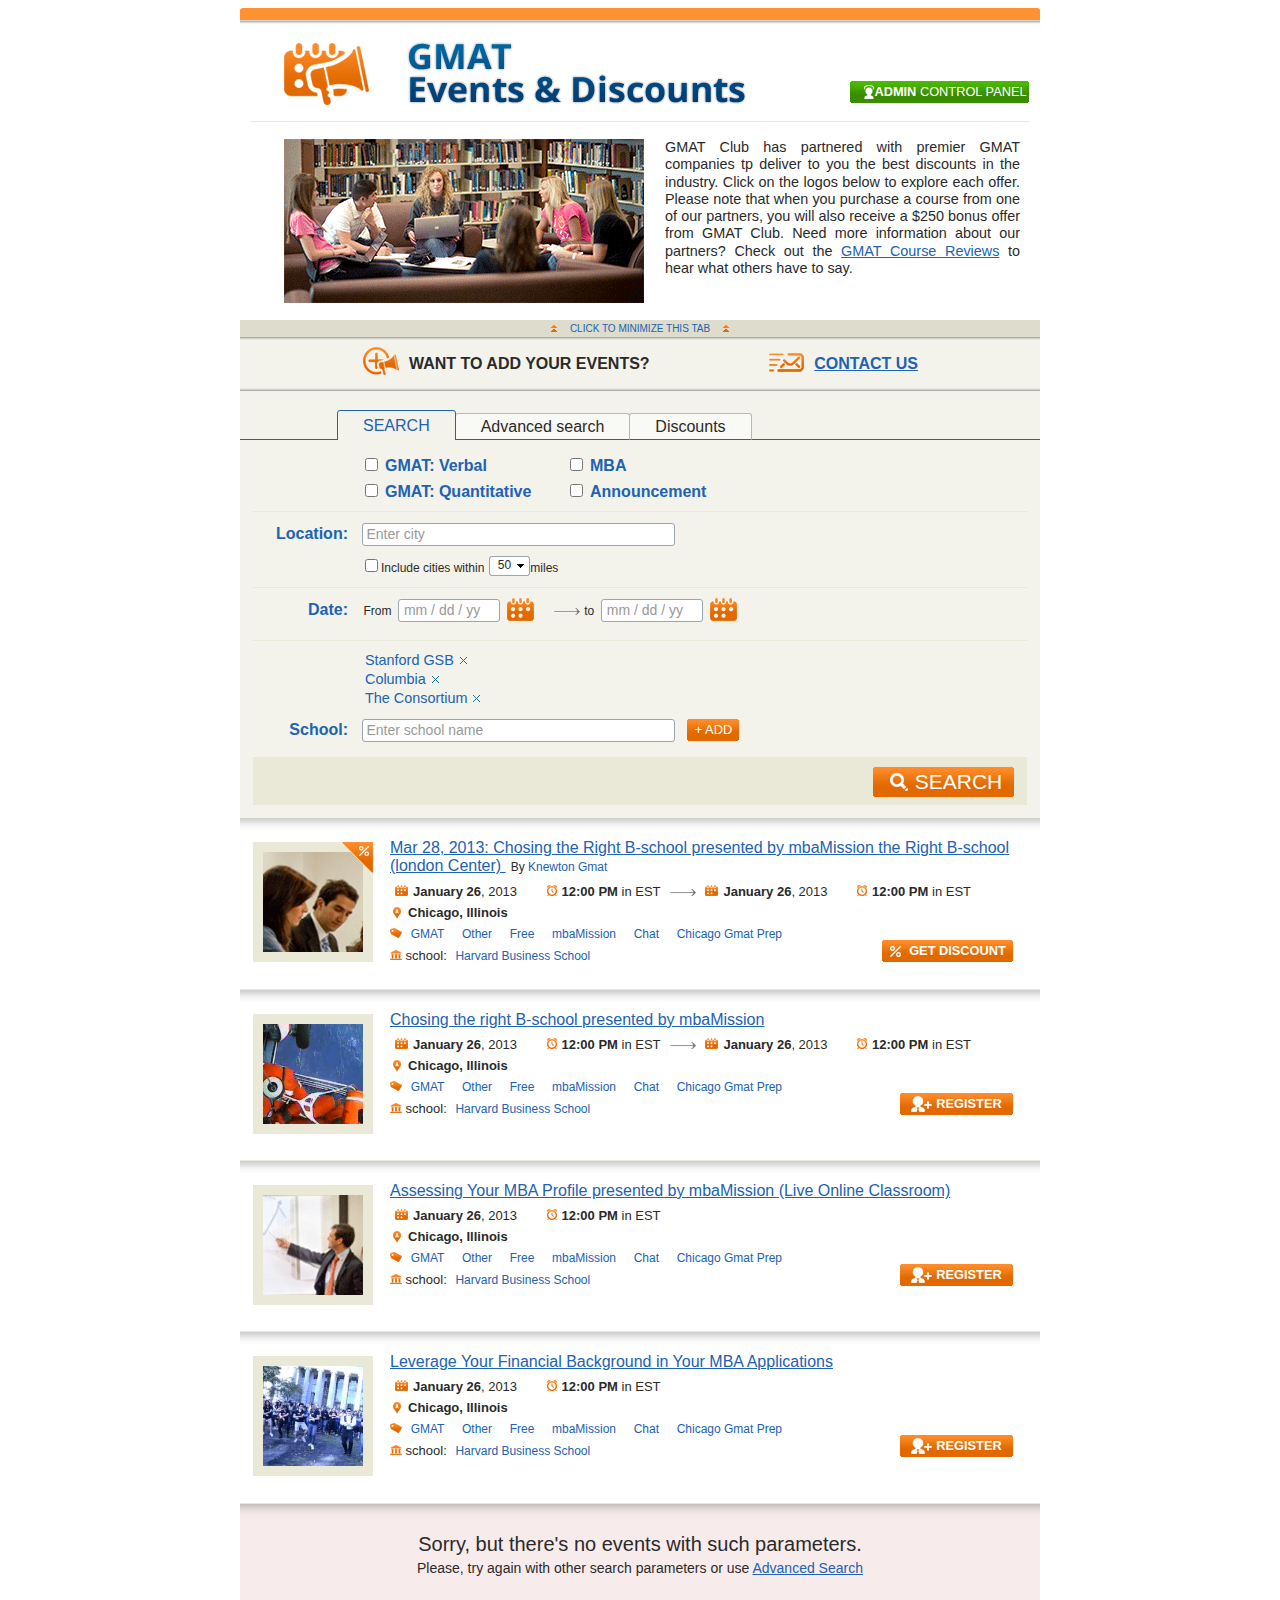
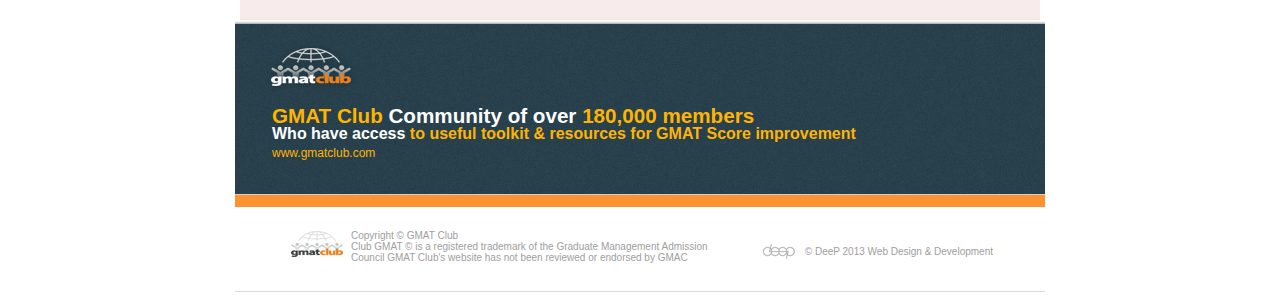
<file: index.html>
<!DOCTYPE html>
<html>
<head>
    <meta charset="utf-8">
    <title>events</title>
    <link rel="stylesheet" type="text/css" href="css/style.css">
    <script type="text/javascript" src="js/jquery-1.9.1.min.js"></script>
    <script type="text/javascript" src="js/tabs.js"></script>
    <script type="text/javascript" src="js/jquery.placeholder.min.js"></script>
    <script type="text/javascript" src="js/custom_form.js"></script>

    <script type='text/javascript'>
        $(function() {
            $("#tabs").organicTabs({ "speed": 200 });
        });

        $(document).ready(function(){
            $('input[placeholder], textarea[placeholder]').placeholder();

            $('.minimizedBar, .minimizeBar').click(function () {
                $('.headContent').slideToggle(400);
                $('.minimizeBar'). toggle();
                $('.minimizedBar').toggle();
                $('#teeth').slideToggle(400);
            });

            $('#select1, #select2, #select3').each(function(){
                customForm.style(this);
            })
        })
    </script>
    <!--[if lte IE 8]>
    <script type="text/javascript" src="js/PIE_IE678.js"></script>
    <script>
        $(document).ready(function(){
            $('input[type=checkbox]').change(function(){
                if(this.checked)
                    $('label[for=' + this.id + ']').addClass('checked');
                else
                    $('label[for=' + this.id + ']').removeClass('checked');
            }).each(function(){
                if(this.checked)
                    $('label[for=' + this.id + ']').addClass('checked');
            })


        })
        function cleanupPIE() {
            try {
                var PIE = window[ 'PIE' ];
                if (PIE) {
                    PIE['detach']( el );
                    PIE = el = 0;
                }
            } catch (e) {}
        }
    </script>
    <![endif]-->
</head>
<body>
<div id="events" class="wrapper">
    <div id="header">
        <div class="headBar"></div>
        <div class="headShadow"></div>
        <div class="headTitle">
            <div class="headIcon"></div>
            <div class="title"></div>
            <a class="adminBtn" href="admin_events.html"><b>admin</b> control panel</a>
        </div>
        <div class="headContent" style="display: block;">
            <img src="img/photo1.png"/>
            <p class="describe">
                GMAT Club has partnered with premier GMAT companies tp deliver to you the best discounts in the
                industry. Click on the logos below to explore each offer. Please note that when you purchase a
                course from one of our partners, you will also receive a $250 bonus offer from GMAT Club. Need more
                information about our partners? Check out the <a href="#">GMAT Course Reviews</a> to hear what
                others have to say.
            </p>
        </div>
        <div id="teeth" class="teeth" style="display: none;"></div>
        <div class="minimizeBar">
            <a href="#">click to minimize this tab</a>
        </div>
        <div class="minimizedBar" style="display: none;">
            <a href="#">click to detail information</a>
        </div>
    </div>
    <div id="section">
        <div class="navBar">
            <div class="upShadow"></div>
            <div class="links">
                <span class="unit1">want to add your events?</span>
                <a class="unit2" href="#">contact us</a>
            </div>
            <div class="downShadow"></div>
        </div>
        <div id="tabs">
            <ul class="nav">
                <li><a href="#search" class="current moveLeft">SEARCH</a></li>
                <li><a href="#advanced-search" class="adxSearch">Advanced search</a></li>
                <li><a href="#discounts" class="moveRight">Discounts</a></li>
            </ul>
            <div class="wrap-list">
                <div id="search">
                    <div class="testType">
                        <div>
                            <p><input type="checkbox" id="check17"><label for="check17">GMAT: Verbal</label></p>
                            <p><input type="checkbox" id="check18"><label for="check18">GMAT: Quantitative</label></p>
                        </div>
                        <div>
                            <p><input type="checkbox" id="check19"><label for="check19">MBA</label></p>
                            <p><input type="checkbox" id="check20"><label for="check20">Announcement</label></p>
                        </div>
                    </div>
                    <div class="locationPlace">
                        <div class="caption">Location:</div>
                        <div class="description">
                            <input class="textInput" placeholder="Enter city" type="text">
                        </div>
                        <div class="description1">
                            <input type="checkbox" id="check21"><label for="check21">Include cities within</label>
                            <select id="select3">
                                <option>10</option>
                                <option>20</option>
                                <option>30</option>
                                <option>40</option>
                                <option selected="selected">50</option>
                            </select>
                            <label for="select3">miles</label>
                        </div>
                    </div>
                    <div class="datePlace">
                        <div class="caption">Date:</div>
                        <div class="description">
                            <label class="dateLabel5" for="dateInput1">From</label>
                            <input id="dateInput5" placeholder="mm / dd / yy" type="text">
                            <span class="calendarIcon"></span>
                            <img src="img/arrow.png" />
                            <label class="dateLabel6" for="dateInput2">to</label>
                            <input id="dateInput6" placeholder="mm / dd / yy" type="text">
                            <span class="calendarIcon"></span>
                        </div>
                    </div>
                    <div class="schoolPlace">
                        <div class="addedSchools">
                            <span>Stanford GSB</span><span class="remove"></span><br/>
                            <span>Columbia</span><span class="remove"></span><br/>
                            <span>The Consortium</span><span class="remove"></span><br/>
                        </div>
                        <div class="caption">School:</div>
                        <div class="description captionForm">
                            <input class="textInput" placeholder="Enter school name" type="text">
                            <a class="addBtn" href="#">+ add</a>
                        </div>
                    </div>
                    <div class="searchBar">
                        <div class="right;">
                            <input type="submit" />
                            <div class="searchBtn">search</div>
                        </div>
                    </div>
                </div>
                <div id="advanced-search" class="hide">
                    <div class="testType">
                        <div>
                            <p><input type="checkbox" id="check1"><label for="check1">GMAT: Verbal</label></p>
                            <p><input type="checkbox" id="check2"><label for="check2">GMAT: Quantitative</label></p>
                        </div>
                        <div>
                            <p><input type="checkbox" id="check3"><label for="check3">MBA</label></p>
                            <p><input type="checkbox" id="check4"><label for="check4">Announcement</label></p>
                        </div>
                    </div>
                    <div class="keywordsPlace">
                        <div class="caption">Keywords:</div>
                        <div class="description">
                            <input class="textInput" type="text">
                            <p class="tip">For example, <span>GMAT Verbal</span> <span>Free Test</span></p>
                        </div>
                    </div>
                    <div class="locationPlace">
                        <div class="caption">Location:</div>
                        <div class="description">
                            <input class="textInput" placeholder="Enter city" type="text">
                        </div>
                        <div class="description1">
                            <input type="checkbox" id="check5"><label for="check5">Include cities within</label>
                            <select id="select1">
                                <option>10</option>
                                <option>20</option>
                                <option>30</option>
                                <option>40</option>
                                <option selected="selected">50</option>
                            </select>
                            <label for="select1">miles</label>
                        </div>
                    </div>
                    <div class="datePlace">
                        <div class="caption">Date:</div>
                        <div class="description">
                            <label class="dateLabel1" for="dateInput1">From</label>
                            <input id="dateInput1" placeholder="mm / dd / yy" type="text">
                            <span class="calendarIcon"></span>
                            <img src="img/arrow.png" />
                            <label class="dateLabel2" for="dateInput2">to</label>
                            <input id="dateInput2" placeholder="mm / dd / yy" type="text">
                            <span class="calendarIcon"></span>
                        </div>
                    </div>
                    <div class="schoolPlace">
                        <div class="addedSchools">
                            <span>Stanford GSB</span><span class="remove"></span><br/>
                            <span>Columbia</span><span class="remove"></span><br/>
                            <span>The Consortium</span><span class="remove"></span><br/>
                        </div>
                        <div class="caption">School:</div>
                        <div class="description captionForm">
                            <input class="textInput" placeholder="Enter school name" type="text">
                            <a class="addBtn" href="#">+ add</a>
                        </div>
                    </div>
                    <div class="typePlace">
                        <div class="caption captionFix">Type:</div>
                        <div class="description">
                            <div class="typeLeftColumn">
                                <p><input type="checkbox" id="check6" onclick=""><label for="check6">School Application Date</label></p>
                                <p><input type="checkbox" id="check7"><label for="check7">School Decision Date</label></p>
                            </div>
                            <div class="typeRightColumn">
                                <p><input type="checkbox" id="check8"><label for="check8">Discounts</label></p>
                                <p><input type="checkbox" id="check9"><label for="check9">Other (e.g. MBA tour or reception)</label></p>
                            </div>
                        </div>
                    </div>
                    <div class="accessPlace">
                        <div class="caption">Access:</div>
                        <div class="description">
                            <p><input type="checkbox" id="check10"><label for="check10">Free</label></p>
                            <p><input type="checkbox" id="check11"><label for="check11">Paid</label></p>
                        </div>
                    </div>
                    <div class="formatPlace">
                        <div class="caption">Format:</div>
                        <div class="description">
                            <p class="largeInput"><input type="checkbox" id="check12"><label for="check12">Meeting (offline)</label></p>
                            <p class="largeInput"><input type="checkbox" id="check13"><label for="check13">Seminar (offline)</label></p>
                            <p class="smallInput"><input type="checkbox" id="check14"><label for="check14">Webinar</label></p>
                            <p class="smallInput"><input type="checkbox" id="check15"><label for="check15">Chat</label></p>
                        </div>
                    </div>
                    <div class="searchBar">
                        <div class="right;">
                            <input type="submit" />
                            <div class="searchBtn">search</div>
                        </div>
                    </div>
                </div>
                <div id="discounts" class="hide">
                    <div class="locationPlace">
                        <div class="caption">Location:</div>
                        <div class="description">
                            <input class="textInput" placeholder="Enter city" type="text">
                        </div>
                        <div class="description1">
                            <input type="checkbox" id="check16"><label for="check16">Include cities within</label>
                            <select id="select2">
                                <option>10</option>
                                <option>20</option>
                                <option>30</option>
                                <option>40</option>
                                <option selected="selected">50</option>
                            </select>
                            <label for="select2">miles</label>
                        </div>
                    </div>
                    <div class="datePlace">
                        <div class="caption">Date:</div>
                        <div class="description">
                            <label class="dateLabel3" for="dateInput1">From</label>
                            <input id="dateInput3" placeholder="mm / dd / yy" type="text">
                            <span class="calendarIcon"></span>
                            <img src="img/arrow.png" />
                            <label class="dateLabel4" for="dateInput2">to</label>
                            <input id="dateInput4" placeholder="mm / dd / yy" type="text">
                            <span class="calendarIcon"></span>
                        </div>
                    </div>
                    <div class="schoolPlace">
                        <div class="addedSchools">
                            <span>Stanford GSB</span><span class="remove"></span><br/>
                            <span>Columbia</span><span class="remove"></span><br/>
                            <span>The Consortium</span><span class="remove"></span><br/>
                        </div>
                        <div class="caption">School:</div>
                        <div class="description captionForm">
                            <input class="textInput" placeholder="Enter school name" type="text">
                            <a class="addBtn" href="#">+ add</a>
                        </div>
                    </div>
                    <div class="searchBar">
                        <div class="right;">
                            <input type="submit" />
                            <div class="searchBtn">search</div>
                        </div>
                    </div>
                </div>
            </div>
        </div>
        <div class="results">
            <div class="unit">
                <div class="aside">
                    <div class="frame">
                        <div class="label"></div>
                        <img src="img/unit_photo1.png" />
                    </div>
                </div>
                <div class="content">
                    <h3><a href="#">Mar 28, 2013: Chosing the Right B-school presented by mbaMission the Right B-school (london Center) </a> <span>By  <a href="#">Knewton Gmat</a></span></h3>
                    <p class="date"><b>January 26</b>, 2013</p>
                    <p class="time"><b>12:00 PM</b> in EST</p>
                    <img src="img/arrow.png" />
                    <p class="date"><b>January 26</b>, 2013</p>
                    <p class="time"><b>12:00 PM</b> in EST</p>
                    <p class="place"><b>Chicago, Illinois</b></p>
                    <p class="tags">
                        <span>GMAT</span>
                        <span>Other</span>
                        <span>Free</span>
                        <span>mbaMission</span>
                        <span>Chat</span>
                        <span>Chicago Gmat Prep</span>
                    </p>
                    <p class="schools">
                        school: <span>Harvard Business School</span>
                    </p>
                    <a class="discountBtn" href="#">get discount</a>
                </div>
            </div>
            <div class="unit">
                <div class="aside">
                    <div class="frame">
                        <img src="img/unit_photo2.png" />
                    </div>
                </div>
                <div class="content">
                    <h3><a href="#">Chosing the right B-school presented by mbaMission</a></h3>
                    <p class="date"><b>January 26</b>, 2013</p>
                    <p class="time"><b>12:00 PM</b> in EST</p>
                    <img src="img/arrow.png" />
                    <p class="date"><b>January 26</b>, 2013</p>
                    <p class="time"><b>12:00 PM</b> in EST</p>
                    <p class="place"><b>Chicago, Illinois</b></p>
                    <p class="tags">
                        <span>GMAT</span>
                        <span>Other</span>
                        <span>Free</span>
                        <span>mbaMission</span>
                        <span>Chat</span>
                        <span>Chicago Gmat Prep</span>
                    </p>
                    <p class="schools">
                        school: <span>Harvard Business School</span>
                    </p>
                    <a class="registerBtn" href="#">register</a>
                </div>
            </div>
            <div class="unit">
                <div class="aside">
                    <div class="frame">
                        <img src="img/unit_photo3.png" />
                    </div>
                </div>
                <div class="content">
                    <h3><a href="#">Assessing Your MBA Profile presented by mbaMission (Live Online Classroom)</a></h3>
                    <p class="date"><b>January 26</b>, 2013</p>
                    <p class="time"><b>12:00 PM</b> in EST</p>
                    <p class="place"><b>Chicago, Illinois</b></p>
                    <p class="tags">
                        <span>GMAT</span>
                        <span>Other</span>
                        <span>Free</span>
                        <span>mbaMission</span>
                        <span>Chat</span>
                        <span>Chicago Gmat Prep</span>
                    </p>
                    <p class="schools">
                        school: <span>Harvard Business School</span>
                    </p>
                    <a class="registerBtn" href="#">register</a>
                </div>
            </div>
            <div class="unit last">
                <div class="aside">
                    <div class="frame">
                        <img src="img/unit_photo4.png" />
                    </div>
                </div>
                <div class="content">
                    <h3><a href="#">Leverage Your Financial Background in Your MBA Applications</a></h3>
                    <p class="date"><b>January 26</b>, 2013</p>
                    <p class="time"><b>12:00 PM</b> in EST</p>
                    <p class="place"><b>Chicago, Illinois</b></p>
                    <p class="tags">
                        <span>GMAT</span>
                        <span>Other</span>
                        <span>Free</span>
                        <span>mbaMission</span>
                        <span>Chat</span>
                        <span>Chicago Gmat Prep</span>
                    </p>
                    <p class="schools">
                        school: <span>Harvard Business School</span>
                    </p>
                    <a class="registerBtn" href="#">register</a>
                </div>
            </div>
            <div class="notFound">
                <h2>Sorry, but there's no events with such parameters.</h2>
                <p>Please, try again with other search parameters or use <a href="#advanced-search">Advanced Search</a></p>
            </div>
        </div>
    </div>
    <div id="footer">
        <div class="footerShadow"></div>
        <div class="statistic">
            <img src="img/gmat_club_logo.png" alt="GMAT Club" />
            <p class="text1">GMAT Club <span>Community of over</span> 180,000 members</p>
            <p class="text2"><span>Who have access</span> to useful toolkit & resources for GMAT Score improvement</p>
            <a href="#">www.gmatclub.com</a>
        </div>
        <div class="lowBar"></div>
        <div class="copyrightInfo">
            <div class="copyright">
                <a href="#"><img class="footerLogo" src="img/gmat_club_logo_small.png" alt="GMAT Club" /></a>
                <div class="leftSide">
                    <a href="#">Copyright &copy; GMAT Club<br />
                                Club GMAT &copy; is a registered trademark of the Graduate Management Admission<br />
                                Council GMAT Club's website has not been reviewed or endorsed by GMAC</a>
                </div>
                <div class="rightSide">
                    <a href="#"><img class="deepLogo" src="img/deep_logo_small.png" alt="Deep" /></a>
                    <a href="#">&copy; DeeP 2013 Web Design & Development</a>
                </div>
            </div>
        </div>
    </div>
    <div class="test"></div>
</div>
</body>
</html>
</file>
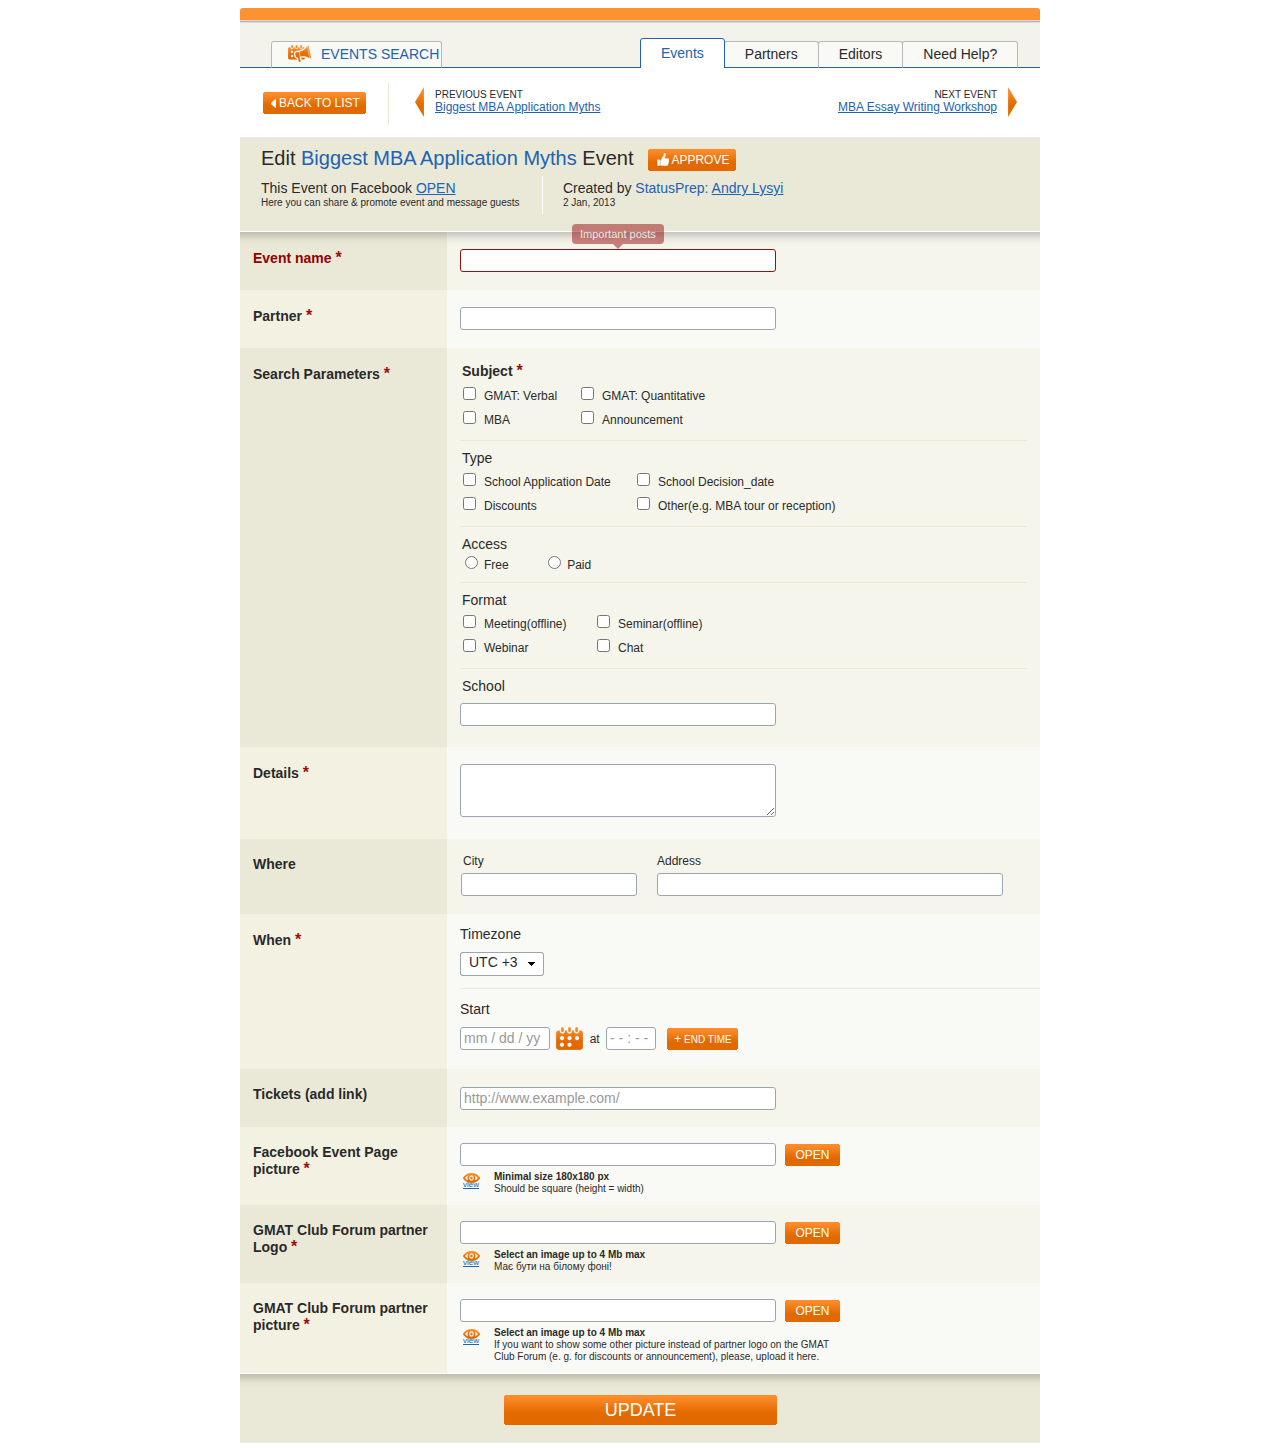
<file: add_edit_events.html>
<!DOCTYPE html>
<html>
<head>
    <meta charset="utf-8">
    <title>Add/Edit Events</title>
    <link rel="stylesheet" type="text/css" href="css/style.css">
    <link rel="stylesheet" type="text/css" href="css/bootstrap.modal.css">
    <link rel="stylesheet" type="text/css" href="css/bootstrap.tooltips.css">
    <script type="text/javascript" src="js/jquery-1.9.1.min.js"></script>
    <script type="text/javascript" src="js/jquery.placeholder.min.js"></script>
    <script type="text/javascript" src="js/custom_form.js"></script>
    <script type="text/javascript" src="js/bootstrap.modal.min.js"></script>
    <script type="text/javascript" src="js/bootstrap.tooltips.min.js"></script>
    <script type='text/javascript'>
        $(document).ready(function(){
            $('#selectTimeZone').each(function(){
                customForm.style(this);
            });

            $('input[placeholder], textarea[placeholder]').placeholder();

            $('.endTimeBtn1, .endTimeBtn2').click(function () {
                $('.hidden').toggle();
                $('.endTimeBtn1').toggle();
                $('.endTimeBtn2').toggle();
            });

            $('#view1, #viewExpanded1, #close1').click(function() {
                $('#view1').toggle();
                $('#viewExpanded1').toggle();
                $("#example1").slideToggle(400);
            });
            $('#view2, #viewExpanded2, #close2').click(function() {
                $('#view2').toggle();
                $('#viewExpanded2').toggle();
                $("#example2").slideToggle(400);
            });
            $('#view3, #viewExpanded3, #close3').click(function() {
                $('#view3').toggle();
                $('#viewExpanded3').toggle();
                $("#example3").slideToggle(400);
            });

            $('#input1').tooltip('toggle')
        })
    </script>
    <script>
        function fileBasename(path, suffix) {
            var b = path.replace(/^.*[\/\\]/g, '');
            if (typeof(suffix) == 'string' && b.substr(b.length - suffix.length) == suffix) {
                b = b.substr(0, b.length - suffix.length);
            }
            return b;
        }
        function setBaseName(element) {
            var file_name = element.value;
            document.getElementById('fileName').value = fileBasename(file_name);
        }
    </script>
    <!--[if lte IE 8]>
    <script type="text/javascript" src="js/PIE_IE678.js"></script>
    <script>
        function cleanupPIE() {
            try {
                var PIE = window[ 'PIE' ];
                if (PIE) {
                    PIE['detach']( el );
                    PIE = el = 0;
                }
            } catch (e) {}
        }
    </script>
    <![endif]-->
</head>
<body>
<div id="events" class="wrapper">
    <div id="header">
        <div class="headBar"></div>
        <div class="adminHeadShadow"></div>
    </div>
    <div id="section">
        <div id="adminMenu">
            <a href="index.html"><span class="icon"></span>Events Search</a>
            <ul class="nav">
                <li><a href="admin_events.html" class="current moveLeft">Events</a></li>
                <li><a href="admin_partners.html" class="">Partners</a></li>
                <li><a href="admin_editors.html" style="right: 1px">Editors</a></li>
                <li><a href="admin_help.html" style="right: 2px" class="moveRight">Need Help?</a></li>
            </ul>
            <div class="wrap-list">
                <div id="eventsEditor">
                    <div class="eventsNav">
                        <div class="leftSide">
                            <a href="admin_events.html" class="backToListBtn"> Back to List </a>
                        </div>
                        <div class="prevEvent">
                            <span></span>
                            <p>previous event</p>
                            <a href="#">Biggest MBA Application Myths</a>
                        </div>
                        <div class="nextEvent">
                            <span></span>
                            <p>next event</p>
                            <a href="#">MBA Essay Writing Workshop</a>
                        </div>
                    </div>
                    <div class="header">
                        <h2>Edit <a class="eventName" href="#">Biggest MBA Application Myths</a> Event</h2>
                        <a href="#" class="approveBtn">Approve</a><br />
                        <div class="leftSide">
                            <h4>This Event on Facebook <a href="#">Open</a></h4>
                            <p>Here you can share & promote event and message guests</p>
                        </div>
                        <div class="rightSide">
                            <h4>Created by <span>StatusPrep:</span> <a href="#">Andry Lysyi</a></h4>
                            <p>2 Jan, 2013</p>
                        </div>
                    </div>
                    <div class="content">
                        <table cellpadding="0" cellspacing="0">
                            <tr>
                                <td class="title head">
                                    <p class="importantText">Event name <span>*</span></p>
                                </td>
                                <td class="description head" height="58">
                                    <input id="input1" data-toggle="tooltip" class="eventNameInput importantInput" placeholder="" type="text" title="Important posts"/>
                                </td>
                            </tr>
                            <tr>
                                <td class="title otherBg1">
                                    <p>Partner <span>*</span></p>
                                </td>
                                <td class="description otherBg2" height="58">
                                    <input class="partnerInput" placeholder="" type="text" />
                                </td>
                            </tr>
                            <tr>
                                <td class="title">
                                    <p>Search Parameters <span>*</span></p>
                                </td>
                                <td class="description">
                                    <div class="subject param">
                                        <p><strong>Subject <span>*</span></strong></p>
                                        <table>
                                            <tr>
                                                <td><input type="checkbox" id="subject1"><label for="subject1">GMAT: Verbal</label></td>
                                                <td><input type="checkbox" id="subject2"><label for="subject2">GMAT: Quantitative</label></td>
                                            </tr>
                                            <tr>
                                                <td><input type="checkbox" id="subject3"><label for="subject3">MBA</label></td>
                                                <td><input type="checkbox" id="subject4"><label for="subject4">Announcement</label></td>
                                            </tr>
                                        </table>
                                    </div>
                                    <div class="type param">
                                        <p>Type</p>
                                        <table>
                                            <tr>
                                                <td><input type="checkbox" id="type1"><label for="type1">School Application Date</label></td>
                                                <td><input type="checkbox" id="type2"><label for="type2">School Decision_date</label></td>
                                            </tr>
                                            <tr>
                                                <td><input type="checkbox" id="type3"><label for="type3">Discounts</label></td>
                                                <td><input type="checkbox" id="type4"><label for="type4">Other(e.g. MBA tour or reception)</label></td>
                                            </tr>
                                        </table>
                                    </div>
                                    <div class="access param">
                                        <p>Access</p>
                                        <input type="radio" id="access1" name="access"><label for="access1">Free</label>
                                        <input type="radio" id="access2" name="access"><label for="access2">Paid</label>
                                    </div>
                                    <div class="format param">
                                        <p>Format</p>
                                        <table>
                                            <tr>
                                                <td><input type="checkbox" id="format1"><label for="format1">Meeting(offline)</label></td>
                                                <td><input type="checkbox" id="format2"><label for="format2">Seminar(offline)</label></td>
                                            </tr>
                                            <tr>
                                                <td><input type="checkbox" id="format3"><label for="format3">Webinar</label></td>
                                                <td><input type="checkbox" id="format4"><label for="format4">Chat</label></td>
                                            </tr>
                                        </table>
                                    </div>
                                    <div class="school param">
                                        <p>School</p>
                                        <input type="text" class="schoolInput" />
                                    </div>
                                </td>
                            </tr>
                            <tr>
                                <td class="title otherBg1">
                                    <p>Details <span>*</span></p>
                                </td>
                                <td class="description otherBg2">
                                    <textarea class="detailsInput"></textarea>
                                </td>
                            </tr>
                            <tr>
                                <td class="title">
                                    <p>Where</p>
                                </td>
                                <td class="description">
                                    <table>
                                        <tr class="address">
                                            <td><p>City</p></td>
                                            <td><p>Address</p></td>
                                        </tr>
                                        <tr>
                                            <td><input type="text" class="whereInput1"/></td>
                                            <td><input type="text" class="whereInput2"/></td>
                                        </tr>
                                    </table>
                                </td>
                            </tr>
                            <tr>
                                <td class="title otherBg1">
                                    <p>When <span>*</span></p>
                                </td>
                                <td class="description otherBg2">
                                    <div class="timeZone">
                                        <p>Timezone</p>
                                        <select id="selectTimeZone">
                                            <option selected="selected">UTC +3</option>
                                            <option>UTC +3</option>
                                            <option>UTC +3</option>
                                            <option>UTC +3</option>
                                            <option>UTC +3</option>
                                            <option>UTC +3</option>
                                        </select>
                                    </div>
                                    <div class="start">
                                        <p>Start</p>
                                        <div>
                                            <div class="visible">
                                                <input type="text" placeholder="mm / dd / yy" class="dateInput" />
                                                <span class="calendarIcon"></span> at
                                                <input type="text" placeholder="- - : - -" class="timeInput" />
                                            </div>
                                            <div class="hidden" style="display: none">
                                                <img src="img/arrow.png" />
                                                <input type="text" placeholder="mm / dd / yy" class="dateInput" />
                                                <span class="calendarIcon"></span>
                                                <input type="text" placeholder="- - : - -" class="timeInput" />
                                            </div>
                                            <span class="endTimeBtn1"><span>+</span> End Time</span>
                                            <span class="endTimeBtn2" style="display: none"><span>-</span> End Time</span>
                                        </div>
                                    </div>
                                </td>
                            </tr>
                            <tr>
                                <td class="title">
                                    <p>Tickets (add link)</p>
                                </td>
                                <td class="description">
                                    <input class="ticketsInput" placeholder="http://www.example.com/" type="text" />
                                </td>
                            </tr>
                            <tr>
                                <td class="title otherBg1">
                                    <p>Facebook Event Page picture <span>*</span></p>
                                </td>
                                <td class="description otherBg2 paddingTop">
                                    <input type="text" onFocus="onFocusView(this)" onBlur="onBlurView(this)" id="fileName1" class="fileInputTextbox" readonly="readonly">
                                    <div class="fileInputDiv">
                                        <input type="button" value="Open" class="fileInputButton" />
                                        <input type="file" name="fileupload" size="40" maxlength="{FILESIZE}" value="" class="fileInputHidden" onchange="setBaseName(this);" />
                                    </div>
                                    <div id="view1" class="view">
                                        <span>view</span>
                                    </div>
                                    <div id="viewExpanded1" class="viewExpanded" style="display: none;">
                                        <span></span>
                                    </div>
                                    <p class="explanation"><strong>Minimal size 180x180 px</strong><br />Should be square (height = width)</p>
                                    <div id="example1" class="example" style="display: none">
                                        <div id="close1" class="close"></div>
                                        <img src="img/how-to1.png">
                                    </div>
                                </td>
                            </tr>
                            <tr>
                                <td class="title">
                                    <p>GMAT Club Forum partner Logo <span>*</span></p>
                                </td>
                                <td class="description paddingTop">
                                    <input type="text" onFocus="onFocusView(this)" onBlur="onBlurView(this)" id="fileName2" class="fileInputTextbox" readonly="readonly">
                                    <div class="fileInputDiv">
                                        <input type="button" value="Open" class="fileInputButton" />
                                        <input type="file" name="fileupload" size="40" maxlength="{FILESIZE}" value="" class="fileInputHidden" onchange="setBaseName(this);" />
                                    </div>
                                    <div id="view2" class="view">
                                        <span>view</span>
                                    </div>
                                    <div id="viewExpanded2" class="viewExpanded" style="display: none;">
                                        <span></span>
                                    </div>
                                    <p class="explanation"><strong>Select an image up to 4 Mb max</strong><br />Має бути на білому фоні!</p>
                                    <div id="example2" class="example" style="display: none">
                                        <div id="close2" class="close"></div>
                                        <img src="img/how-to1.png">
                                    </div>
                                </td>
                            </tr>
                            <tr>
                                <td class="title otherBg1">
                                    <p>GMAT Club Forum partner picture <span>*</span></p>
                                </td>
                                <td class="description otherBg2 paddingTop">
                                    <input type="text" onFocus="onFocusView(this)" onBlur="onBlurView(this)" id="fileName3" class="fileInputTextbox" readonly="readonly">
                                    <div class="fileInputDiv">
                                        <input type="button" value="Open" class="fileInputButton" />
                                        <input type="file" name="fileupload" size="40" maxlength="{FILESIZE}" value="" class="fileInputHidden" onchange="setBaseName(this);" />
                                    </div>
                                    <div id="view3" class="view">
                                        <span>view</span>
                                    </div>
                                    <div id="viewExpanded3" class="viewExpanded" style="display: none;">
                                        <span></span>
                                    </div>
                                    <p class="explanation"><strong>Select an image up to 4 Mb max</strong><br />If you want to show some other picture instead of partner logo on the GMAT <br /> Club Forum (e. g. for discounts or announcement), please, upload it here.</p>
                                    <div id="example3" class="example" style="display: none">
                                        <div id="close3" class="close"></div>
                                        <img src="img/how-to1.png">
                                    </div>
                                </td>
                            </tr>
                        </table>
                    </div>
                    <div class="footer">
                        <!--<div class="updateBtn">
                            Update
                            <input type="submit" />
                        </div> -->
                        <a href="#myModal" role="button" class="updateBtn" data-toggle="modal">Update</a>
                    </div>
                    <!-- Modal -->
                    <div id="myModal" class="modal hide fade" tabindex="-1" role="dialog" aria-labelledby="myModalLabel" aria-hidden="true">
                        <div class="modal-header">
                            <div class="closeBtn">
                                <button type="button" class="close" data-dismiss="modal" aria-hidden="true"></button>
                            </div>
                            <h3 id="myModalLabel">This event was successfully created on Facebook.</h3>
                        </div>
                        <div class="modal-body">
                            <p>
                                Now Event Page is opened in the next browser tab.
                                Please, go there and add hosts to the Event Page. When you finish adding hosts, turn
                                back here and click button below “Hosts added. Show next Event”.
                            </p>
                            <p>
                                Note:<br/>
                                1) If you do not add hosts, only GMAT Club administrators will be able to edit this
                                event on the Facebook Event Page – BUT NOT Partners (who would like to make event
                                promotion and won’t do this not being an event host).<br/>
                                2) Partners will become Event hosts after they join the Event Page on Facebook.
                            </p>
                        </div>
                        <div class="modal-body">
                            <p class="createdBy">Event was created by <a href="#">User FB Name 3.</a></p>
                            <p class="otherEdit">Other Partner Name A Editors:</p>
                            <ul>
                                <li><a href="#">User FB Name 9</a></li>
                                <li><a href="#">User FB Name 14</a></li>
                                <li><a href="#">User FB Name 19</a></li>
                                <li><a href="#">User FB Name 27</a></li>
                            </ul>
                        </div>
                        <div class="modal-footer">
                            <div class="submitBtn">
                                hosts added. show next event
                                <button class="btn btn-primary">Save changes</button>
                            </div>
                        </div>
                    </div>
                </div>
            </div>
        </div>
    </div>
</div>
</body>
</html>
</file>
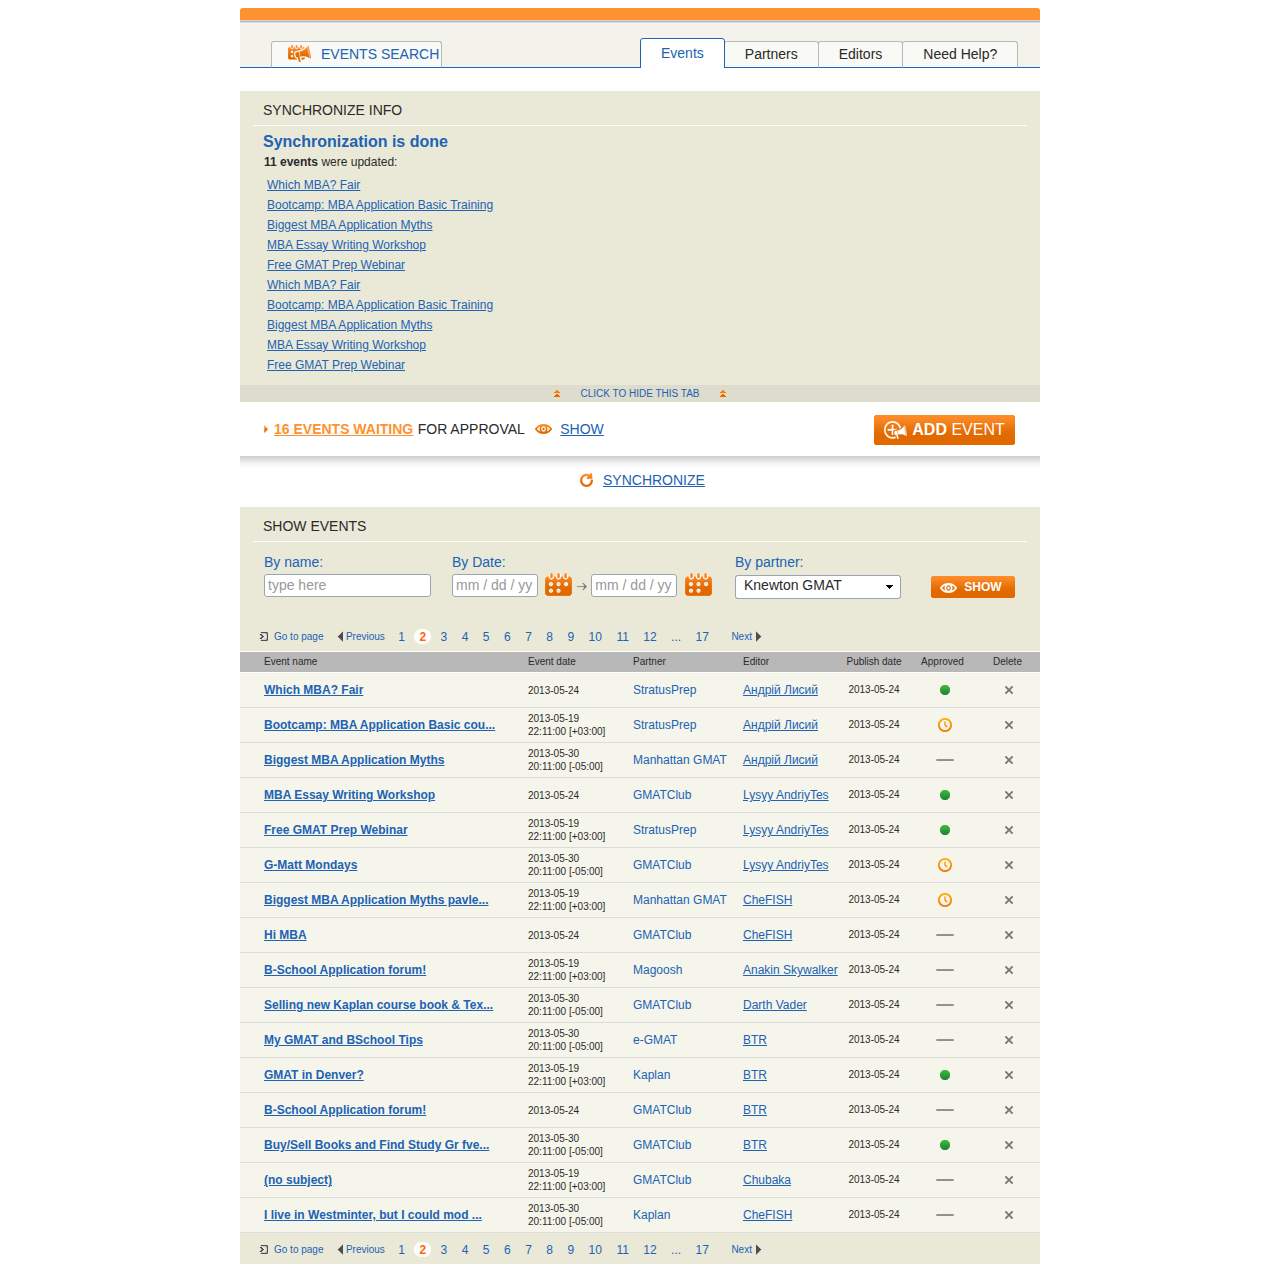
<file: admin_events.html>
<!DOCTYPE html>
<html>
<head>
    <meta charset="utf-8">
    <title>Admin control panel</title>
    <link rel="stylesheet" type="text/css" href="css/style.css">
    <script type="text/javascript" src="js/jquery-1.9.1.min.js"></script>
    <script type="text/javascript" src="js/jquery.placeholder.min.js"></script>
    <script type="text/javascript" src="js/custom_form.js"></script>
    <script type='text/javascript'>
        $(document).ready(function(){
            $('.hideAction, .showAction').click(function () {
                $('.eventsList').slideToggle(400);
                $('.hideAction'). toggle();
                $('.showAction').toggle();
                $('#teeth').slideToggle(400);
            });

            $('#selectPartner').each(function(){
                customForm.style(this);
            });

            $('input[placeholder], textarea[placeholder]').placeholder();

            $('.bodyRow').hover(function(){
                $(this).addClass('hover');
                $(this).prev('.bodyRow').addClass('hoverPrev');
                $(this).next('.bodyRow').addClass('hoverNext');
                if($(this).index() == 1)
                    $(this).children('td').css('border-top', 'none');
            }, function(){
                $(this).removeClass('hover');
                $(this).prev('.bodyRow').removeClass('hoverPrev');
                $(this).next('.bodyRow').removeClass('hoverNext');
            });
        })
    </script>
    <!--[if lte IE 8]>
    <script type="text/javascript" src="js/PIE_IE678.js"></script>
    <script>
        function cleanupPIE() {
            try {
                var PIE = window[ 'PIE' ];
                if (PIE) {
                    PIE['detach']( el );
                    PIE = el = 0;
                }
            } catch (e) {}
        }
    </script>
    <![endif]-->
</head>
<body>
<div id="events" class="wrapper">
    <div id="header">
        <div class="headBar"></div>
        <div class="adminHeadShadow"></div>
    </div>
    <div id="section">
        <div id="adminMenu">
            <a href="index.html"><span class="icon"></span>Events Search</a>
            <ul class="nav">
                <li><a href="admin_events.html" class="current moveLeft">Events</a></li>
                <li><a href="admin_partners.html" class="">Partners</a></li>
                <li><a href="admin_editors.html" style="right: 1px">Editors</a></li>
                <li><a href="admin_help.html" style="right: 2px" class="moveRight">Need Help?</a></li>
            </ul>
            <div class="wrap-list">
                <div id="events-admin">
                    <div class="synchronizeInfo">
                        <h4>Synchronize info</h4>
                        <div class="content">
                            <h4>Synchronization is done</h4>
                            <p><strong>11 events</strong> were updated:</p>
                            <ul class="eventsList" style="display: block">
                                <li><a href="#">Which MBA? Fair</a></li>
                                <li><a href="#">Bootcamp: MBA Application Basic Training</a></li>
                                <li><a href="#">Biggest MBA Application Myths</a></li>
                                <li><a href="#">MBA Essay Writing Workshop</a></li>
                                <li><a href="#">Free GMAT Prep Webinar</a></li>
                                <li><a href="#">Which MBA? Fair</a></li>
                                <li><a href="#">Bootcamp: MBA Application Basic Training</a></li>
                                <li><a href="#">Biggest MBA Application Myths</a></li>
                                <li><a href="#">MBA Essay Writing Workshop</a></li>
                                <li><a href="#">Free GMAT Prep Webinar</a></li>
                            </ul>
                            <div id="teeth" class="teeth" style="display: none;"></div>
                            <div class="hideAction">
                                <a href="#">Click to hide this tab</a>
                            </div>
                            <div class="showAction" style="display: none">
                                <a href="#">Click to details</a>
                            </div>
                        </div>
                    </div>
                    <div class="addEvent">
                        <a class="eventsWaiting" href="#">16 Events waiting</a>
                        <span> for approval</span>
                        <a class="showEventsLink" href="#">show</a>
                        <a class="addEventBtn" href="add_edit_events.html"><b>Add</b> event</a>
                    </div>
                    <div class="synchronizeAction">
                        <a href="#">synchronize</a>
                    </div>
                    <div class="showEvents">
                        <h4>Show events</h4>
                        <form>
                            <table cellpadding="0" cellspacing="0">
                                <tr class="header">
                                    <td class="column1">By name:</td>
                                    <td class="column2">By Date:</td>
                                    <td class="column3">By partner:</td>
                                </tr>
                                <tr class="forms">
                                    <td>
                                        <input class="nameInput" placeholder="type here" type="text">
                                    </td>
                                    <td>
                                        <input id="someID" class="dateInput" placeholder="mm / dd / yy" type="text">
                                        <span class="calendarIcon noMargin"></span>
                                        <span class="arrowRight"></span>
                                        <input id="someID1" class="dateInput" placeholder="mm / dd / yy" type="text">
                                        <span class="calendarIcon noMargin"></span>
                                    </td>
                                    <td>
                                        <select id="selectPartner">
                                            <option selected="selected">Knewton GMAT</option>
                                            <option>partner1</option>
                                            <option>partner2</option>
                                            <option>partner3</option>
                                            <option>partner4</option>
                                            <option>partner5</option>
                                        </select>
                                        <a class="showBtn" href="#">show</a>
                                    </td>
                                </tr>
                            </table>
                        </form>
                    </div>
                    <div class="pagination">
                        <ul>
                            <li><a class="small goTo" href="#">Go to page</a></li>
                            <li><a class="small prev" href="#">Previous</a></li>
                            <li><a href="#">1</a></li>
                            <li class="selected"><a href="#">2</a></li>
                            <li><a href="#">3</a></li>
                            <li><a href="#">4</a></li>
                            <li><a href="#">5</a></li>
                            <li><a href="#">6</a></li>
                            <li><a href="#">7</a></li>
                            <li><a href="#">8</a></li>
                            <li><a href="#">9</a></li>
                            <li><a href="#">10</a></li>
                            <li><a href="#">11</a></li>
                            <li><a href="#">12</a></li>
                            <li><a href="#">...</a></li>
                            <li><a href="#">17</a></li>
                            <li><a class="small next" href="#">Next</a></li>
                        </ul>
                    </div>
                    <div class="eventsTable">
                        <table cellpadding="0" cellspacing="0">
                            <tr class="header">
                                <td class="column1">Event name</td>
                                <td class="column2">Event date</td>
                                <td class="column3">Partner</td>
                                <td class="column4">Editor</td>
                                <td class="column5">Publish date</td>
                                <td class="column6">Approved</td>
                                <td class="column7">Delete</td>
                            </tr>
                            <tr class="bodyRow">
                                <td class="column1"><a href="#">Which MBA? Fair</a></td>
                                <td class="column2">
                                    <p class="dateFormat">2013-05-24</p>
                                    <p class="timeFormat"></p>
                                </td>
                                <td class="column3"><a href="#">StratusPrep</a></td>
                                <td class="column4"><a href="#">Андрій Лисий</a></td>
                                <td class="column5"><p class="dateFormat">2013-05-24</p></td>
                                <td class="column6">
                                    <div class="approved"></div>
                                </td>
                                <td class="column7">
                                    <div class="deleteBtn">
                                        <form><input type="submit" title="Click to delete" /></form>
                                    </div>
                                </td>
                            </tr>
                            <tr class="bodyRow">
                                <td class="column1"><a href="#">Bootcamp: MBA Application Basic cou...</a></td>
                                <td class="column2">
                                    <p class="dateFormat">2013-05-19</p>
                                    <p class="timeFormat">22:11:00 [+03:00]</p>
                                </td>
                                <td class="column3"><a href="#">StratusPrep</a></td>
                                <td class="column4"><a href="#">Андрій Лисий</a></td>
                                <td class="column5"><p class="dateFormat">2013-05-24</p></td>
                                <td class="column6">
                                    <div class="expected"></div>
                                </td>
                                <td class="column7">
                                    <div class="deleteBtn">
                                        <form><input type="submit" title="Click to delete" /></form>
                                    </div>
                                </td>
                            </tr>
                            <tr class="bodyRow">
                                <td class="column1"><a href="#">Biggest MBA Application Myths</a></td>
                                <td class="column2">
                                    <p class="dateFormat">2013-05-30</p>
                                    <p class="timeFormat">20:11:00 [-05:00]</p>
                                </td>
                                <td class="column3"><a href="#">Manhattan GMAT</a></td>
                                <td class="column4"><a href="#">Андрій Лисий</a></td>
                                <td class="column5"><p class="dateFormat">2013-05-24</p></td>
                                <td class="column6">
                                    <div class="notApproved"></div>
                                </td>
                                <td class="column7">
                                    <div class="deleteBtn">
                                        <form><input type="submit" title="Click to delete" /></form>
                                    </div>
                                </td>
                            </tr>
                            <tr class="bodyRow">
                                <td class="column1"><a href="#">MBA Essay Writing Workshop</a></td>
                                <td class="column2">
                                    <p class="dateFormat">2013-05-24</p>
                                    <p class="timeFormat"></p>
                                </td>
                                <td class="column3"><a href="#">GMATClub</a></td>
                                <td class="column4"><a href="#">Lysyy AndriyTes</a></td>
                                <td class="column5"><p class="dateFormat">2013-05-24</p></td>
                                <td class="column6">
                                    <div class="approved"></div>
                                </td>
                                <td class="column7">
                                    <div class="deleteBtn">
                                        <form><input type="submit" title="Click to delete" /></form>
                                    </div>
                                </td>
                            </tr>
                            <tr class="bodyRow">
                                <td class="column1"><a href="#">Free GMAT Prep Webinar</a></td>
                                <td class="column2">
                                    <p class="dateFormat">2013-05-19</p>
                                    <p class="timeFormat">22:11:00 [+03:00]</p>
                                </td>
                                <td class="column3"><a href="#">StratusPrep</a></td>
                                <td class="column4"><a href="#">Lysyy AndriyTes</a></td>
                                <td class="column5"><p class="dateFormat">2013-05-24</p></td>
                                <td class="column6">
                                    <div class="approved"></div>
                                </td>
                                <td class="column7">
                                    <div class="deleteBtn">
                                        <form><input type="submit" title="Click to delete" /></form>
                                    </div>
                                </td>
                            </tr>
                            <tr class="bodyRow">
                                <td class="column1"><a href="#">G-Matt Mondays</a></td>
                                <td class="column2">
                                    <p class="dateFormat">2013-05-30</p>
                                    <p class="timeFormat">20:11:00 [-05:00]</p>
                                </td>
                                <td class="column3"><a href="#">GMATClub</a></td>
                                <td class="column4"><a href="#">Lysyy AndriyTes</a></td>
                                <td class="column5"><p class="dateFormat">2013-05-24</p></td>
                                <td class="column6">
                                    <div class="expected"></div>
                                </td>
                                <td class="column7">
                                    <div class="deleteBtn">
                                        <form><input type="submit" title="Click to delete" /></form>
                                    </div>
                                </td>
                            </tr>
                            <tr class="bodyRow">
                                <td class="column1"><a href="#">Biggest MBA Application Myths pavle...</a></td>
                                <td class="column2">
                                    <p class="dateFormat">2013-05-19</p>
                                    <p class="timeFormat">22:11:00 [+03:00]</p>
                                </td>
                                <td class="column3"><a href="#">Manhattan GMAT</a></td>
                                <td class="column4"><a href="#">CheFISH</a></td>
                                <td class="column5"><p class="dateFormat">2013-05-24</p></td>
                                <td class="column6">
                                    <div class="expected"></div>
                                </td>
                                <td class="column7">
                                    <div class="deleteBtn">
                                        <form><input type="submit" title="Click to delete" /></form>
                                    </div>
                                </td>
                            </tr>
                            <tr class="bodyRow">
                                <td class="column1"><a href="#">Hi MBA</a></td>
                                <td class="column2">
                                    <p class="dateFormat">2013-05-24</p>
                                    <p class="timeFormat"></p>
                                </td>
                                <td class="column3"><a href="#">GMATClub</a></td>
                                <td class="column4"><a href="#">CheFISH</a></td>
                                <td class="column5"><p class="dateFormat">2013-05-24</p></td>
                                <td class="column6">
                                    <div class="notApproved"></div>
                                </td>
                                <td class="column7">
                                    <div class="deleteBtn">
                                        <form><input type="submit" title="Click to delete" /></form>
                                    </div>
                                </td>
                            </tr>
                            <tr class="bodyRow">
                                <td class="column1"><a href="#">B-School Application forum!</a></td>
                                <td class="column2">
                                    <p class="dateFormat">2013-05-19</p>
                                    <p class="timeFormat">22:11:00 [+03:00]</p>
                                </td>
                                <td class="column3"><a href="#">Magoosh</a></td>
                                <td class="column4"><a href="#">Anakin Skywalker</a></td>
                                <td class="column5"><p class="dateFormat">2013-05-24</p></td>
                                <td class="column6">
                                    <div class="notApproved"></div>
                                </td>
                                <td class="column7">
                                    <div class="deleteBtn">
                                        <form><input type="submit" title="Click to delete" /></form>
                                    </div>
                                </td>
                            </tr>
                            <tr class="bodyRow">
                                <td class="column1"><a href="#">Selling new Kaplan course book & Tex...</a></td>
                                <td class="column2">
                                    <p class="dateFormat">2013-05-30</p>
                                    <p class="timeFormat">20:11:00 [-05:00]</p>
                                </td>
                                <td class="column3"><a href="#">GMATClub</a></td>
                                <td class="column4"><a href="#">Darth Vader</a></td>
                                <td class="column5"><p class="dateFormat">2013-05-24</p></td>
                                <td class="column6">
                                    <div class="notApproved"></div>
                                </td>
                                <td class="column7">
                                    <div class="deleteBtn">
                                        <form><input type="submit" title="Click to delete" /></form>
                                    </div>
                                </td>
                            </tr>
                            <tr class="bodyRow">
                                <td class="column1"><a href="#">My GMAT and BSchool Tips</a></td>
                                <td class="column2">
                                    <p class="dateFormat">2013-05-30</p>
                                    <p class="timeFormat">20:11:00 [-05:00]</p>
                                </td>
                                <td class="column3"><a href="#">e-GMAT</a></td>
                                <td class="column4"><a href="#">BTR</a></td>
                                <td class="column5"><p class="dateFormat">2013-05-24</p></td>
                                <td class="column6">
                                    <div class="notApproved"></div>
                                </td>
                                <td class="column7">
                                    <div class="deleteBtn">
                                        <form><input type="submit" title="Click to delete" /></form>
                                    </div>
                                </td>
                            </tr>
                            <tr class="bodyRow">
                                <td class="column1"><a href="#">GMAT in Denver?</a></td>
                                <td class="column2">
                                    <p class="dateFormat">2013-05-19</p>
                                    <p class="timeFormat">22:11:00 [+03:00]</p>
                                </td>
                                <td class="column3"><a href="#">Kaplan</a></td>
                                <td class="column4"><a href="#">BTR</a></td>
                                <td class="column5"><p class="dateFormat">2013-05-24</p></td>
                                <td class="column6">
                                    <div class="approved"></div>
                                </td>
                                <td class="column7">
                                    <div class="deleteBtn">
                                        <form><input type="submit" title="Click to delete" /></form>
                                    </div>
                                </td>
                            </tr>
                            <tr class="bodyRow">
                                <td class="column1"><a href="#">B-School Application forum!</a></td>
                                <td class="column2">
                                    <p class="dateFormat">2013-05-24</p>
                                    <p class="timeFormat"></p>
                                </td>
                                <td class="column3"><a href="#">GMATClub</a></td>
                                <td class="column4"><a href="#">BTR</a></td>
                                <td class="column5"><p class="dateFormat">2013-05-24</p></td>
                                <td class="column6">
                                    <div class="notApproved"></div>
                                </td>
                                <td class="column7">
                                    <div class="deleteBtn">
                                        <form><input type="submit" title="Click to delete" /></form>
                                    </div>
                                </td>
                            </tr>
                            <tr class="bodyRow">
                                <td class="column1"><a href="#">Buy/Sell Books and Find Study Gr fve...</a></td>
                                <td class="column2">
                                    <p class="dateFormat">2013-05-30</p>
                                    <p class="timeFormat">20:11:00 [-05:00]</p>
                                </td>
                                <td class="column3"><a href="#">GMATClub</a></td>
                                <td class="column4"><a href="#">BTR</a></td>
                                <td class="column5"><p class="dateFormat">2013-05-24</p></td>
                                <td class="column6">
                                    <div class="approved"></div>
                                </td>
                                <td class="column7">
                                    <div class="deleteBtn">
                                        <form><input type="submit" title="Click to delete" /></form>
                                    </div>
                                </td>
                            </tr>
                            <tr class="bodyRow">
                                <td class="column1"><a href="#">(no subject)</a></td>
                                <td class="column2">
                                    <p class="dateFormat">2013-05-19</p>
                                    <p class="timeFormat">22:11:00 [+03:00]</p>
                                </td>
                                <td class="column3"><a href="#">GMATClub</a></td>
                                <td class="column4"><a href="#">Chubaka</a></td>
                                <td class="column5"><p class="dateFormat">2013-05-24</p></td>
                                <td class="column6">
                                    <div class="notApproved"></div>
                                </td>
                                <td class="column7">
                                    <div class="deleteBtn">
                                        <form><input type="submit" title="Click to delete" /></form>
                                    </div>
                                </td>
                            </tr>
                            <tr class="bodyRow">
                                <td class="column1"><a href="#">I live in Westminter, but I could mod ...</a></td>
                                <td class="column2">
                                    <p class="dateFormat">2013-05-30</p>
                                    <p class="timeFormat">20:11:00 [-05:00]</p>
                                </td>
                                <td class="column3"><a href="#">Kaplan</a></td>
                                <td class="column4"><a href="#">CheFISH</a></td>
                                <td class="column5"><p class="dateFormat">2013-05-24</p></td>
                                <td class="column6">
                                    <div class="notApproved"></div>
                                </td>
                                <td class="column7">
                                    <div class="deleteBtn">
                                        <form><input type="submit" title="Click to delete" /></form>
                                    </div>
                                </td>
                            </tr>
                        </table>
                    </div>
                    <div class="pagination">
                        <ul>
                            <li><a class="small goTo" href="#">Go to page</a></li>
                            <li><a class="small prev" href="#">Previous</a></li>
                            <li><a href="#">1</a></li>
                            <li class="selected"><a href="#">2</a></li>
                            <li><a href="#">3</a></li>
                            <li><a href="#">4</a></li>
                            <li><a href="#">5</a></li>
                            <li><a href="#">6</a></li>
                            <li><a href="#">7</a></li>
                            <li><a href="#">8</a></li>
                            <li><a href="#">9</a></li>
                            <li><a href="#">10</a></li>
                            <li><a href="#">11</a></li>
                            <li><a href="#">12</a></li>
                            <li><a href="#">...</a></li>
                            <li><a href="#">17</a></li>
                            <li><a class="small next" href="#">Next</a></li>
                        </ul>
                    </div>
                </div>
                <div id="partners" class="hide">Here would be some content</div>
                <div id="editors" class="hide">And here would be some content</div>
                <div id="help" class="hide">Need help? Oops! Unfortunately we can't help you</div>
            </div>
        </div>
    </div>

</div>
</body>
</html>
</file>
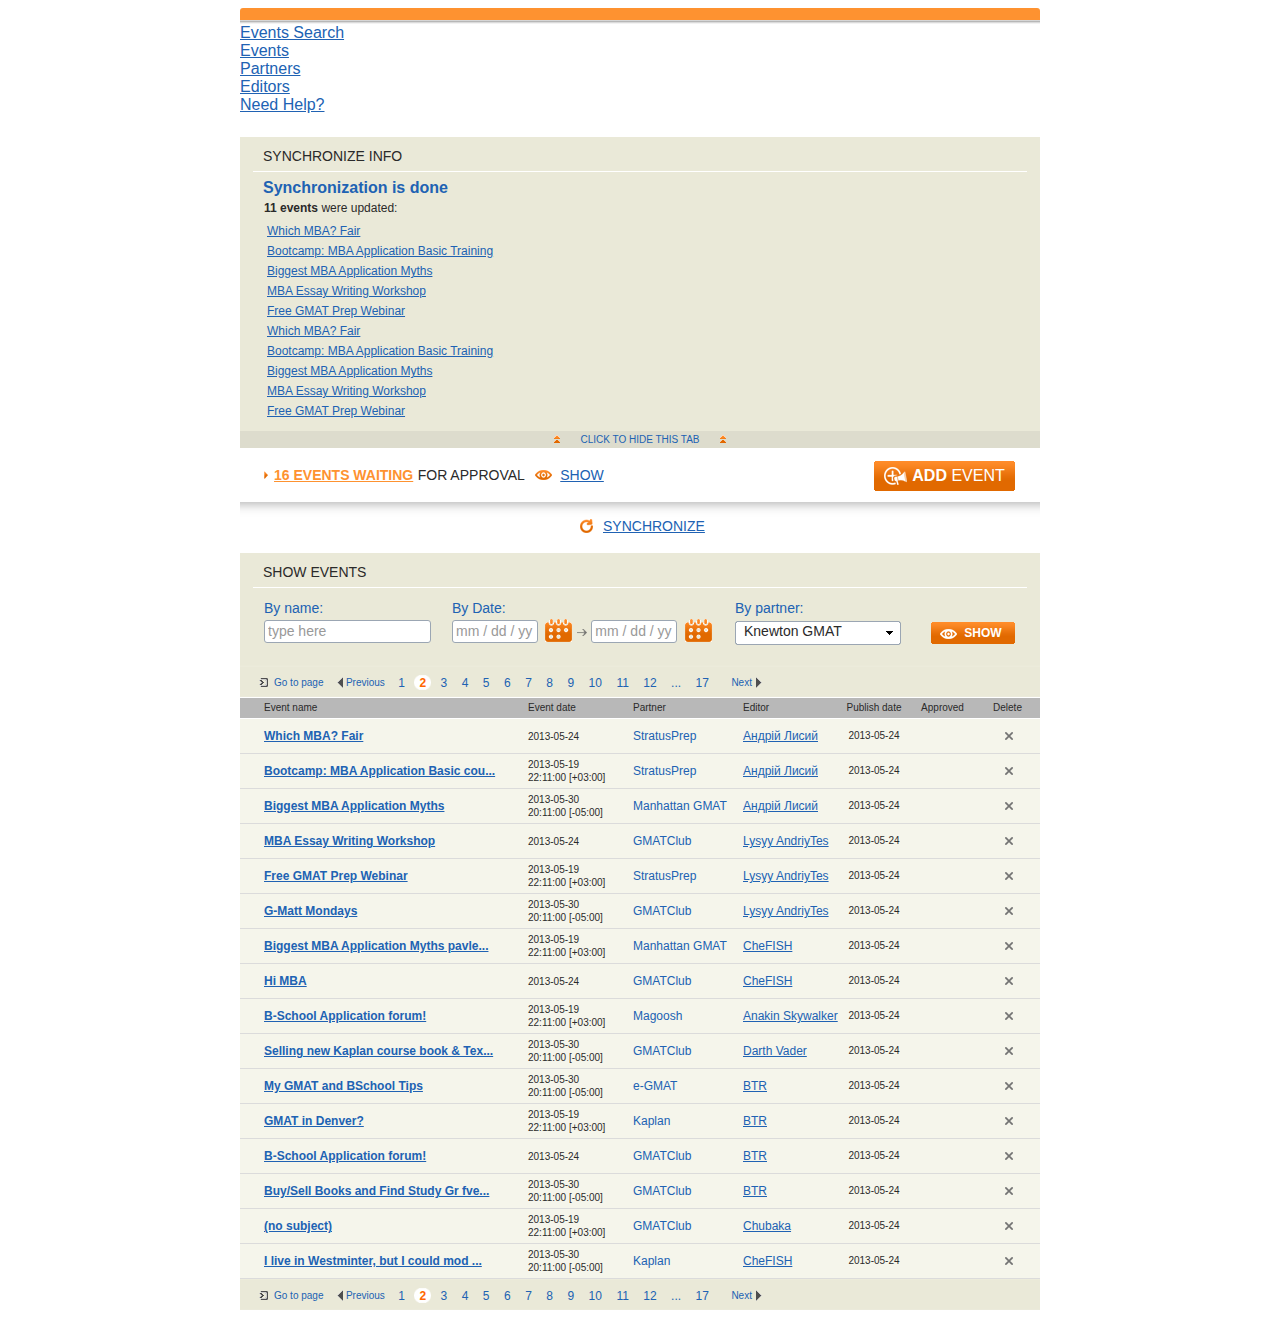
<file: admin_index.html>
<!DOCTYPE html>
<html>
<head>
    <meta charset="utf-8">
    <title>Admin control panel</title>
    <link rel="stylesheet" type="text/css" href="css/style.css">
    <script type="text/javascript" src="js/jquery-1.9.1.min.js"></script>
    <script type="text/javascript" src="js/tabs.js"></script>
    <script type="text/javascript" src="js/jquery.placeholder.min.js"></script>
    <script type="text/javascript" src="js/custom_form.js"></script>
    <script type='text/javascript'>
        $(document).ready(function(){
            $("#adminTabs").organicTabs({ "speed": 200 });

            $('.hideAction, .showAction').click(function () {
                $('.eventsList').slideToggle(400);
                $('.hideAction'). toggle();
                $('.showAction').toggle();
                $('#teeth').slideToggle(400);
            });

            $('#selectPartner').each(function(){
                customForm.style(this);
            });

            $('input[placeholder], textarea[placeholder]').placeholder();

            $('.bodyRow').hover(function(){
                $(this).addClass('hover');
                $(this).prev('.bodyRow').addClass('hoverPrev');
                $(this).next('.bodyRow').addClass('hoverNext');
                if($(this).index() == 1)
                    $(this).children('td').css('border-top', 'none');
            }, function(){
                $(this).removeClass('hover');
                $(this).prev('.bodyRow').removeClass('hoverPrev');
                $(this).next('.bodyRow').removeClass('hoverNext');
            });
        })
    </script>
    <!--[if lte IE 8]>
    <script type="text/javascript" src="js/PIE_IE678.js"></script>
    <script>
        function cleanupPIE() {
            try {
                var PIE = window[ 'PIE' ];
                if (PIE) {
                    PIE['detach']( el );
                    PIE = el = 0;
                }
            } catch (e) {}
        }
    </script>
    <![endif]-->
</head>
<body>
<div id="events" class="wrapper">
    <div id="header">
        <div class="headBar"></div>
        <div class="adminHeadShadow"></div>
    </div>
    <div id="section">
        <div id="adminTabs">
            <a href="index.html"><span class="icon"></span>Events Search</a>
            <ul class="nav">
                <li><a href="#events-admin" class="current moveLeft">Events</a></li>
                <li><a href="#partners" class="">Partners</a></li>
                <li><a href="#editors" style="right: 1px">Editors</a></li>
                <li><a href="#help" style="right: 2px" class="moveRight">Need Help?</a></li>
            </ul>
            <div class="wrap-list">
                <div id="events-admin">
                    <div class="synchronizeInfo">
                        <h4>Synchronize info</h4>
                        <div class="content">
                            <h4>Synchronization is done</h4>
                            <p><strong>11 events</strong> were updated:</p>
                            <ul class="eventsList" style="display: block">
                                <li><a href="#">Which MBA? Fair</a></li>
                                <li><a href="#">Bootcamp: MBA Application Basic Training</a></li>
                                <li><a href="#">Biggest MBA Application Myths</a></li>
                                <li><a href="#">MBA Essay Writing Workshop</a></li>
                                <li><a href="#">Free GMAT Prep Webinar</a></li>
                                <li><a href="#">Which MBA? Fair</a></li>
                                <li><a href="#">Bootcamp: MBA Application Basic Training</a></li>
                                <li><a href="#">Biggest MBA Application Myths</a></li>
                                <li><a href="#">MBA Essay Writing Workshop</a></li>
                                <li><a href="#">Free GMAT Prep Webinar</a></li>
                            </ul>
                            <div id="teeth" class="teeth" style="display: none;"></div>
                            <div class="hideAction">
                                <a href="#">Click to hide this tab</a>
                            </div>
                            <div class="showAction" style="display: none">
                                <a href="#">Click to details</a>
                            </div>
                        </div>
                    </div>
                    <div class="addEvent">
                        <a class="eventsWaiting" href="#">16 Events waiting</a>
                        <span> for approval</span>
                        <a class="showEventsLink" href="#">show</a>
                        <a class="addEventBtn" href="add_edit_events.html"><b>Add</b> event</a>
                    </div>
                    <div class="synchronizeAction">
                        <a href="#">synchronize</a>
                    </div>
                    <div class="showEvents">
                        <h4>Show events</h4>
                        <form>
                            <table cellpadding="0" cellspacing="0">
                                <tr class="header">
                                    <td class="column1">By name:</td>
                                    <td class="column2">By Date:</td>
                                    <td class="column3">By partner:</td>
                                </tr>
                                <tr class="forms">
                                    <td>
                                        <input class="nameInput" placeholder="type here" type="text">
                                    </td>
                                    <td>
                                        <input id="someID" class="dateInput" placeholder="mm / dd / yy" type="text">
                                        <span class="calendarIcon noMargin"></span>
                                        <span class="arrowRight"></span>
                                        <input id="someID1" class="dateInput" placeholder="mm / dd / yy" type="text">
                                        <span class="calendarIcon noMargin"></span>
                                    </td>
                                    <td>
                                        <select id="selectPartner">
                                            <option selected="selected">Knewton GMAT</option>
                                            <option>partner1</option>
                                            <option>partner2</option>
                                            <option>partner3</option>
                                            <option>partner4</option>
                                            <option>partner5</option>
                                        </select>
                                        <a class="showBtn" href="#">show</a>
                                    </td>
                                </tr>
                            </table>
                        </form>
                    </div>
                    <div class="pagination">
                        <ul>
                            <li><a class="small goTo" href="#">Go to page</a></li>
                            <li><a class="small prev" href="#">Previous</a></li>
                            <li><a href="#">1</a></li>
                            <li class="selected"><a href="#">2</a></li>
                            <li><a href="#">3</a></li>
                            <li><a href="#">4</a></li>
                            <li><a href="#">5</a></li>
                            <li><a href="#">6</a></li>
                            <li><a href="#">7</a></li>
                            <li><a href="#">8</a></li>
                            <li><a href="#">9</a></li>
                            <li><a href="#">10</a></li>
                            <li><a href="#">11</a></li>
                            <li><a href="#">12</a></li>
                            <li><a href="#">...</a></li>
                            <li><a href="#">17</a></li>
                            <li><a class="small next" href="#">Next</a></li>
                        </ul>
                    </div>
                    <div class="eventsTable">
                        <table cellpadding="0" cellspacing="0">
                            <tr class="header">
                                <td class="column1">Event name</td>
                                <td class="column2">Event date</td>
                                <td class="column3">Partner</td>
                                <td class="column4">Editor</td>
                                <td class="column5">Publish date</td>
                                <td class="column6">Approved</td>
                                <td class="column7">Delete</td>
                            </tr>
                            <tr class="bodyRow">
                                <td class="column1"><a href="#">Which MBA? Fair</a></td>
                                <td class="column2">
                                    <p class="dateFormat">2013-05-24</p>
                                    <p class="timeFormat"></p>
                                </td>
                                <td class="column3"><a href="#">StratusPrep</a></td>
                                <td class="column4"><a href="#">Андрій Лисий</a></td>
                                <td class="column5"><p class="dateFormat">2013-05-24</p></td>
                                <td class="column6"></td>
                                <td class="column7">
                                    <div class="deleteBtn">
                                        <form><input type="submit" title="Click to delete" /></form>
                                    </div>
                                </td>
                            </tr>
                            <tr class="bodyRow">
                                <td class="column1"><a href="#">Bootcamp: MBA Application Basic cou...</a></td>
                                <td class="column2">
                                    <p class="dateFormat">2013-05-19</p>
                                    <p class="timeFormat">22:11:00 [+03:00]</p>
                                </td>
                                <td class="column3"><a href="#">StratusPrep</a></td>
                                <td class="column4"><a href="#">Андрій Лисий</a></td>
                                <td class="column5"><p class="dateFormat">2013-05-24</p></td>
                                <td class="column6"></td>
                                <td class="column7">
                                    <div class="deleteBtn">
                                        <form><input type="submit" title="Click to delete" /></form>
                                    </div>
                                </td>
                            </tr>
                            <tr class="bodyRow">
                                <td class="column1"><a href="#">Biggest MBA Application Myths</a></td>
                                <td class="column2">
                                    <p class="dateFormat">2013-05-30</p>
                                    <p class="timeFormat">20:11:00 [-05:00]</p>
                                </td>
                                <td class="column3"><a href="#">Manhattan GMAT</a></td>
                                <td class="column4"><a href="#">Андрій Лисий</a></td>
                                <td class="column5"><p class="dateFormat">2013-05-24</p></td>
                                <td class="column6"></td>
                                <td class="column7">
                                    <div class="deleteBtn">
                                        <form><input type="submit" title="Click to delete" /></form>
                                    </div>
                                </td>
                            </tr>
                            <tr class="bodyRow">
                                <td class="column1"><a href="#">MBA Essay Writing Workshop</a></td>
                                <td class="column2">
                                    <p class="dateFormat">2013-05-24</p>
                                    <p class="timeFormat"></p>
                                </td>
                                <td class="column3"><a href="#">GMATClub</a></td>
                                <td class="column4"><a href="#">Lysyy AndriyTes</a></td>
                                <td class="column5"><p class="dateFormat">2013-05-24</p></td>
                                <td class="column6"></td>
                                <td class="column7">
                                    <div class="deleteBtn">
                                        <form><input type="submit" title="Click to delete" /></form>
                                    </div>
                                </td>
                            </tr>
                            <tr class="bodyRow">
                                <td class="column1"><a href="#">Free GMAT Prep Webinar</a></td>
                                <td class="column2">
                                    <p class="dateFormat">2013-05-19</p>
                                    <p class="timeFormat">22:11:00 [+03:00]</p>
                                </td>
                                <td class="column3"><a href="#">StratusPrep</a></td>
                                <td class="column4"><a href="#">Lysyy AndriyTes</a></td>
                                <td class="column5"><p class="dateFormat">2013-05-24</p></td>
                                <td class="column6"></td>
                                <td class="column7">
                                    <div class="deleteBtn">
                                        <form><input type="submit" title="Click to delete" /></form>
                                    </div>
                                </td>
                            </tr>
                            <tr class="bodyRow">
                                <td class="column1"><a href="#">G-Matt Mondays</a></td>
                                <td class="column2">
                                    <p class="dateFormat">2013-05-30</p>
                                    <p class="timeFormat">20:11:00 [-05:00]</p>
                                </td>
                                <td class="column3"><a href="#">GMATClub</a></td>
                                <td class="column4"><a href="#">Lysyy AndriyTes</a></td>
                                <td class="column5"><p class="dateFormat">2013-05-24</p></td>
                                <td class="column6"></td>
                                <td class="column7">
                                    <div class="deleteBtn">
                                        <form><input type="submit" title="Click to delete" /></form>
                                    </div>
                                </td>
                            </tr>
                            <tr class="bodyRow">
                                <td class="column1"><a href="#">Biggest MBA Application Myths pavle...</a></td>
                                <td class="column2">
                                    <p class="dateFormat">2013-05-19</p>
                                    <p class="timeFormat">22:11:00 [+03:00]</p>
                                </td>
                                <td class="column3"><a href="#">Manhattan GMAT</a></td>
                                <td class="column4"><a href="#">CheFISH</a></td>
                                <td class="column5"><p class="dateFormat">2013-05-24</p></td>
                                <td class="column6"></td>
                                <td class="column7">
                                    <div class="deleteBtn">
                                        <form><input type="submit" title="Click to delete" /></form>
                                    </div>
                                </td>
                            </tr>
                            <tr class="bodyRow">
                                <td class="column1"><a href="#">Hi MBA</a></td>
                                <td class="column2">
                                    <p class="dateFormat">2013-05-24</p>
                                    <p class="timeFormat"></p>
                                </td>
                                <td class="column3"><a href="#">GMATClub</a></td>
                                <td class="column4"><a href="#">CheFISH</a></td>
                                <td class="column5"><p class="dateFormat">2013-05-24</p></td>
                                <td class="column6"></td>
                                <td class="column7">
                                    <div class="deleteBtn">
                                        <form><input type="submit" title="Click to delete" /></form>
                                    </div>
                                </td>
                            </tr>
                            <tr class="bodyRow">
                                <td class="column1"><a href="#">B-School Application forum!</a></td>
                                <td class="column2">
                                    <p class="dateFormat">2013-05-19</p>
                                    <p class="timeFormat">22:11:00 [+03:00]</p>
                                </td>
                                <td class="column3"><a href="#">Magoosh</a></td>
                                <td class="column4"><a href="#">Anakin Skywalker</a></td>
                                <td class="column5"><p class="dateFormat">2013-05-24</p></td>
                                <td class="column6"></td>
                                <td class="column7">
                                    <div class="deleteBtn">
                                        <form><input type="submit" title="Click to delete" /></form>
                                    </div>
                                </td>
                            </tr>
                            <tr class="bodyRow">
                                <td class="column1"><a href="#">Selling new Kaplan course book & Tex...</a></td>
                                <td class="column2">
                                    <p class="dateFormat">2013-05-30</p>
                                    <p class="timeFormat">20:11:00 [-05:00]</p>
                                </td>
                                <td class="column3"><a href="#">GMATClub</a></td>
                                <td class="column4"><a href="#">Darth Vader</a></td>
                                <td class="column5"><p class="dateFormat">2013-05-24</p></td>
                                <td class="column6"></td>
                                <td class="column7">
                                    <div class="deleteBtn">
                                        <form><input type="submit" title="Click to delete" /></form>
                                    </div>
                                </td>
                            </tr>
                            <tr class="bodyRow">
                                <td class="column1"><a href="#">My GMAT and BSchool Tips</a></td>
                                <td class="column2">
                                    <p class="dateFormat">2013-05-30</p>
                                    <p class="timeFormat">20:11:00 [-05:00]</p>
                                </td>
                                <td class="column3"><a href="#">e-GMAT</a></td>
                                <td class="column4"><a href="#">BTR</a></td>
                                <td class="column5"><p class="dateFormat">2013-05-24</p></td>
                                <td class="column6"></td>
                                <td class="column7">
                                    <div class="deleteBtn">
                                        <form><input type="submit" title="Click to delete" /></form>
                                    </div>
                                </td>
                            </tr>
                            <tr class="bodyRow">
                                <td class="column1"><a href="#">GMAT in Denver?</a></td>
                                <td class="column2">
                                    <p class="dateFormat">2013-05-19</p>
                                    <p class="timeFormat">22:11:00 [+03:00]</p>
                                </td>
                                <td class="column3"><a href="#">Kaplan</a></td>
                                <td class="column4"><a href="#">BTR</a></td>
                                <td class="column5"><p class="dateFormat">2013-05-24</p></td>
                                <td class="column6"></td>
                                <td class="column7">
                                    <div class="deleteBtn">
                                        <form><input type="submit" title="Click to delete" /></form>
                                    </div>
                                </td>
                            </tr>
                            <tr class="bodyRow">
                                <td class="column1"><a href="#">B-School Application forum!</a></td>
                                <td class="column2">
                                    <p class="dateFormat">2013-05-24</p>
                                    <p class="timeFormat"></p>
                                </td>
                                <td class="column3"><a href="#">GMATClub</a></td>
                                <td class="column4"><a href="#">BTR</a></td>
                                <td class="column5"><p class="dateFormat">2013-05-24</p></td>
                                <td class="column6"></td>
                                <td class="column7">
                                    <div class="deleteBtn">
                                        <form><input type="submit" title="Click to delete" /></form>
                                    </div>
                                </td>
                            </tr>
                            <tr class="bodyRow">
                                <td class="column1"><a href="#">Buy/Sell Books and Find Study Gr fve...</a></td>
                                <td class="column2">
                                    <p class="dateFormat">2013-05-30</p>
                                    <p class="timeFormat">20:11:00 [-05:00]</p>
                                </td>
                                <td class="column3"><a href="#">GMATClub</a></td>
                                <td class="column4"><a href="#">BTR</a></td>
                                <td class="column5"><p class="dateFormat">2013-05-24</p></td>
                                <td class="column6"></td>
                                <td class="column7">
                                    <div class="deleteBtn">
                                        <form><input type="submit" title="Click to delete" /></form>
                                    </div>
                                </td>
                            </tr>
                            <tr class="bodyRow">
                                <td class="column1"><a href="#">(no subject)</a></td>
                                <td class="column2">
                                    <p class="dateFormat">2013-05-19</p>
                                    <p class="timeFormat">22:11:00 [+03:00]</p>
                                </td>
                                <td class="column3"><a href="#">GMATClub</a></td>
                                <td class="column4"><a href="#">Chubaka</a></td>
                                <td class="column5"><p class="dateFormat">2013-05-24</p></td>
                                <td class="column6"></td>
                                <td class="column7">
                                    <div class="deleteBtn">
                                        <form><input type="submit" title="Click to delete" /></form>
                                    </div>
                                </td>
                            </tr>
                            <tr class="bodyRow">
                                <td class="column1"><a href="#">I live in Westminter, but I could mod ...</a></td>
                                <td class="column2">
                                    <p class="dateFormat">2013-05-30</p>
                                    <p class="timeFormat">20:11:00 [-05:00]</p>
                                </td>
                                <td class="column3"><a href="#">Kaplan</a></td>
                                <td class="column4"><a href="#">CheFISH</a></td>
                                <td class="column5"><p class="dateFormat">2013-05-24</p></td>
                                <td class="column6"></td>
                                <td class="column7">
                                    <div class="deleteBtn">
                                        <form><input type="submit" title="Click to delete" /></form>
                                    </div>
                                </td>
                            </tr>
                        </table>
                    </div>
                    <div class="pagination">
                        <ul>
                            <li><a class="small goTo" href="#">Go to page</a></li>
                            <li><a class="small prev" href="#">Previous</a></li>
                            <li><a href="#">1</a></li>
                            <li class="selected"><a href="#">2</a></li>
                            <li><a href="#">3</a></li>
                            <li><a href="#">4</a></li>
                            <li><a href="#">5</a></li>
                            <li><a href="#">6</a></li>
                            <li><a href="#">7</a></li>
                            <li><a href="#">8</a></li>
                            <li><a href="#">9</a></li>
                            <li><a href="#">10</a></li>
                            <li><a href="#">11</a></li>
                            <li><a href="#">12</a></li>
                            <li><a href="#">...</a></li>
                            <li><a href="#">17</a></li>
                            <li><a class="small next" href="#">Next</a></li>
                        </ul>
                    </div>
                </div>
                <div id="partners" class="hide">Here would be some content</div>
                <div id="editors" class="hide">And here would be some content</div>
                <div id="help" class="hide">Need help? Oops! Unfortunately we can't help you</div>
            </div>
        </div>
    </div>

</div>
</body>
</html>
</file>
<file: css/style.css>
/*-----  body  -----*/

body {
    font-family: Tahoma, Geneva, sans-serif;
    color: #2a2a2a;
    background-color: transparent;
}
body a {
    color: #2062b3;
}
body a:hover {
    color: #ff6600;
}
.wrapper {
    width: 810px;
    margin: 0 auto;
}
body img {
    border: none;
}
/*for IE 8*/
body h4,
body h2 {
    margin: 0;
    padding: 0;
    font-family: "Open Sans", Geneva, sans-serif;
}
body h3 {
    font-weight: normal;
    font-size: 16px;
    color: #2a2a2a;
}
p, ul, li {
    margin: 0;
    list-style: none;
    padding: 0;
}
p {
    font-size: 12px;
}
td {
    vertical-align: middle;
}
/*---------------------------------------------------- Main Page -----------------------------------------------------*/
/*-----  #header  -----*/

#header,
#section {
    width: 800px;
    margin: 0 5px;
}
.headBar {
    background-color: #fe9230;
    width: 100%;
    height: 12px;
    -webkit-border-radius: 3px 3px 0 0;
    -moz-border-radius: 3px 3px 0 0;
    border-radius: 3px 3px 0 0;
    behavior: url(PIE.htc);
}
#header .headShadow {
    background: url("../img/head_shadow.png") repeat;
    height: 4px;
    width: 100%;
}
.headTitle {
    height: 97px;
    width: 778px;
    margin: 0 11px;
}
.headTitle .headIcon {
    background: url('../img/main_sprite.png') no-repeat -2px -4px;
    width: 85px;
    height: 62px;
    float: left;
    margin: 19px 38px 0 33px;
}
.headTitle .title {
    background: url('../img/main_sprite.png') no-repeat -96px -2px;
    width: 342px;
    height: 63px;
    float: left;
    margin-top: 17px;
}
.headContent {
    border-top: 1px solid #EAE9D8;
    height: 198px;
    margin: 0 11px;
}
.headContent > img {
    float: left;
    margin: 17px 21px 17px 33px;
}
.describe {
    font-size: 0.9em;
    line-height: 1.2em;
    margin: 17px 9px 0 0;
    text-align: justify;
}
.minimizeBar,
.minimizedBar {
    background: none repeat scroll 0 0 #DDDCCD;
    height: 17px;
    cursor: pointer;
    text-align: center;
}
.minimizeBar > a,
.minimizedBar > a {
    font-size: 10px;
    line-height: 17px;
    text-decoration: none;
    text-transform: uppercase;
    display: block;
}
.minimizeBar > a:before,
.minimizeBar > a:after {
    background: url("../img/main_sprite.png") no-repeat scroll -192px -87px transparent;
    display: inline-block;
    height: 8px;
    width: 6px;
    content: " ";
    margin: 0 13px;
}
.minimizedBar > a:before,
.minimizedBar > a:after {
    background: url("../img/main_sprite.png") no-repeat scroll -427px -70px transparent;
    display: inline-block;
    height: 8px;
    width: 6px;
    content: " ";
    margin: 0 13px;
}
.teeth {
    background: url("../img/min_bg.png") repeat scroll 0 0 transparent;
    width: 100%;
    height: 2px;
    position: relative;
    width: 800px;
}

/*-----  .section  -----*/

.navBar {
    height: 54px;
    background: #f3f3eb;
}
.upShadow {
    background: url("../img/up_shadow.png") repeat;
    height: 3px;
}

.links > a,
.links > span {
    display: block;
    text-transform: uppercase;
    font-weight: bold;
    font-family: "open sans", geneva, sans-serif;
    font-size: 16px;
}
.links {
    height: 48px;
}

.links .unit1 {
    float: left;
    line-height: 48px;
    margin-left: 123px;
}
.links .unit1:before {
    background: url("../img/main_sprite.png") no-repeat scroll -2px -69px transparent;
    content: " ";
    display: inline-block;
    height: 28px;
    margin-right: 10px;
    position: relative;
    top: 6px;
    width: 36px;
}
.links .unit2 {
    float: right;
    line-height: 48px;
    margin-right: 122px;
}
.links .unit2:before {
    background: url("../img/main_sprite.png") no-repeat scroll -44px -71px transparent;
    content: " ";
    display: inline-block;
    height: 19px;
    margin-right: 10px;
    position: relative;
    top: 3px;
    width: 35px;
}
.downShadow {
    background: url("../img/down_shadow.png") repeat;
    height: 3px;
}
/*-----  #tabs  -----*/

#tabs {
    background: #f3f3eb;
}
#tabs .nav {
    overflow: hidden;
    margin: 0;
    padding-left: 96px;
    position: relative;
    top: 1px;
}

#tabs .nav li {
    float: left;
    margin: 0;
    list-style-type: none;
}
#tabs .nav li a {
    background: none repeat scroll 0 0 #F9F9F5;
    border-color: #B8B8B8 #B8B8B8 #2062B3;
    border-style: solid;
    border-width: 1px;
    border-radius: 3px 3px 0 0;
    -moz-border-radius: 3px 3px 0 0;
    -webkit-border-radius: 3px 3px 0 0;
    -khtml-border-radius: 3px 3px 0 0;
    behavior: url(PIE.htc);
    color: #2A2A2A;
    display: block;
    line-height: 25px;
    margin-top: 21px;
    padding: 0 25px;
    position: relative;
    text-align: center;
    text-decoration: none;
}
#tabs .nav li a:active {
    color: #2062b3;
}
#tabs .current {
    background: none repeat scroll 0 0 #F3F3EB !important;
    border: 1px solid #2062B3 !important;
    color: #2062B3 !important;
    line-height: 29px !important;
    margin-top: 16px !important;
    top: 2px;
    z-index: 2;
}
#tabs .wrap-list {
    border-top: 1px solid #2062b3;
    z-index: -99999;
}
#tabs .moveLeft {
    left: 1px;
}

#tabs .moveRight {
    right: 1px;
}
.hide {
    position: absolute;
    top: -9999px;
    left: -9999px;
}

/*-----  #search  -----*/

#search {
    padding: 13px;
}
#dateInput5,
#dateInput6 {
    border: 1px solid #9BA6B3;
    border-radius: 3px;
    -moz-border-radius: 3px;
    -webkit-border-radius: 3px;
    behavior: url(PIE.htc);
    position: relative;
    z-index: 1;
    margin-left: 2px;
    width: 90px;
    padding: 3px 5px;
}
.dateLabel5 {
    margin-left: 11px;
}

/*-----  #advanced-search -----*/

#advanced-search {
    padding: 13px;
}
.testType {
    height: 58px;
    padding-left: 108px;
}
.testType div {
    float: left;
    width: 205px;
}
.testType p {
    color: #2062B3;
    font-family: "Open Sans", geneva, sans-serif;
    font-size: 16px;
    font-weight: bold;
    line-height: 25px;
    margin: 0 0 1px;
}
.testType p label {
    margin-left: 4px;
}
.testType input:checked + label {
    color: #ff8c2a;
}

/*begin of styles for IE 8 */
.testType label.checked {
    color: #ff8c2a;
}
/* end of styles for IE 8 */
.textInput {
    border: 1px solid #9BA6B3;
    margin-left: 10px;
    width: 305px;
    padding: 3px;
    -moz-border-radius: 3px;
    -webkit-border-radius: 3px;
    border-radius: 3px;
    behavior: url(PIE.htc);
    z-index: 1;
    position: relative;
}
#dateInput1,
#dateInput2 {
    border: 1px solid #9BA6B3;
    border-radius: 3px;
    -moz-border-radius: 3px;
    -webkit-border-radius: 3px;
    behavior: url(PIE.htc);
    position: relative;
    z-index: 1;
    margin-left: 2px;
    width: 90px;
    padding: 3px 5px;
}
.calendarIcon {
    background: url('../img/main_sprite.png') no-repeat -85px -71px;
    width: 27px;
    height: 23px;
    display: inline-block;
    margin-right: 15px;
    vertical-align: middle;
    position: relative;
    bottom: 1px;
    cursor: pointer;
    margin-left: 3px;
}
.dateLabel1 {
    margin-left: 11px;
}
.dateLabel2 {
    margin-left: 15px;
}

.caption {
    width: 95px;
    line-height: 44px;
    color: #2062B3;
    font-family: "Open Sans", geneva, sans-serif;
    font-weight: bold;
    display: inline-block;
    text-align: right;
}
.captionFix {
    float: left;
}
.right {
    float: right;
}
.description {
    display: inline-block;
}
.description1 {
    margin: 0 0 10px 108px;
}

.description label,
.description1 label {
    font-size: 12px;
}
.searchBar {
    height: 47px;
    background: #eae9d8;
}
.datePlace {
    height: 52px;
}
.addedSchools {
    margin: 0 0 0 108px;
    padding-top: 10px;
}
.addedSchools > span {
    color: #2062B3;
    font-size: 0.9em;
    margin: 0 4px;
    font-family: "open sans", geneva, sans-serif;
    cursor: pointer;
    line-height: 19px;
}
.addedSchools .remove {
    background: url('../img/main_sprite.png') no-repeat -415px -70px;
    width: 7px;
    height: 8px;
    display: inline-block;
    margin-left: 2px;
}
.addedSchools .remove:hover {
    background: url('../img/main_sprite.png') no-repeat -415px -82px;
    width: 7px;
    height: 8px;
}
.typePlace {
    height: 70px;
}
.typePlace .description div {
    float: left;
}
.typePlace .description p {
    margin: 0;
    line-height: 21px;
}
.typePlace .description {
    margin: 12px 13px;
}
.typeLeftColumn {
    width: 189px;
}
.typePlace .description p input:checked + label,
.accessPlace .description input:checked + label,
.formatPlace .description input:checked + label {
    font-weight: bold;
}
/*begin of styles for IE 8 */
.typePlace .description p label.checked,
.accessPlace .description label.checked,
.formatPlace .description label.checked {
    font-weight: bold;
}
/*end of styles for IE 8 */
.accessPlace .description > input {
    margin-left: 12px;
}
.accessPlace .description > label {
    margin-right: 15px;
}
.accessPlace .description p {
    display: inline-block;
    line-height: 46px;
    margin: 0 0 0 8px;
    width: 60px;
}
.formatPlace .description p {
    display: inline-block;
    line-height: 46px;
    margin: 0 0 0 8px;
}
.captionForm {
    width: 50%;
    height: 38px;
}
.testType, .keywordsPlace, .locationPlace, .datePlace, .schoolPlace, .typePlace, .accessPlace, .formatPlace {
    border-bottom: 1px solid #eae9d8;
}
.testType:hover, .keywordsPlace:hover, .locationPlace:hover, .datePlace:hover, .schoolPlace:hover, .typePlace:hover, .accessPlace:hover, .formatPlace:hover {
    background-color: #ffffff;
}
.largeInput {
    width: 130px;
}
.smallInput {
    width: 85px;
}
#advanced-search .keywordsPlace .description {
    margin-left: 5px;
}
#advanced-search .keywordsPlace .description .tip {
    font-size: 10px;
    margin: 5px 0 7px 10px;
}
#advanced-search .keywordsPlace .description .tip span {
    display: inline-block;
    margin-right: 5px;
    margin-left: 3px;
    color: #2062b3;
    /*padding-bottom: 2px;*/
    border-bottom: 1px dashed #2062b3;
}
#advanced-search .keywordsPlace .description .textInput {
    margin-top: 10px;
}
#advanced-search .keywordsPlace .caption {
    float: left;
}
/*-----  #discounts  -----*/

#discounts {
    padding: 13px;
}
#dateInput3, #dateInput4 {
    border: 1px solid #9BA6B3;
    border-radius: 3px;
    -moz-border-radius: 3px;
    -webkit-border-radius: 3px;
    behavior: url(PIE.htc);
    position: relative;
    z-index: 1;
    margin-left: 2px;
    width: 90px;
    padding: 3px 5px;
}
.dateLabel3 {
    margin-left: 11px;
}

/*-----  .results  ------*/

.results .unit {
    background: url("../img/unit_bg.png") repeat-x #ffffff;
    border-bottom: 1px solid #EAE9D8;
    float: left;
}
.results .unit:hover {
    background: url("../img/unit_hover_bg.png") repeat-x #f3f3eb;
}
.results .notFound {
    font-family: "Open Sans",sans-serif;
    border-top: 1px solid #eae9d8;
    border-bottom: 1px solid #EAE9D8;
    height: 115px;
    width: 100%;
    float: left;
    background: url("../img/not-found-shadow.png") repeat-x #f8ebeb;
    margin-bottom: 1px;
}
.results .notFound h2 {
    font-size: 20px;
    font-weight: normal;
    margin-bottom: 4px;
    margin-top: 29px;
    text-align: center;
}
.results .notFound > p {
    font-size: 14px;
    text-align: center;
}
.aside {
    width: 150px;
    float: left;
    height: 170px;
}

.frame {
    width: 100px;
    height: 100px;
    padding: 10px;
    background: #eae9d8;
    position: relative;
    top: 24px;
    left: 13px;
}
.label {
    background: url('../img/main_sprite.png') no-repeat -116px -67px;
    width: 32px;
    height: 32px;
    position: absolute;
    left: 88px;
    bottom: 88px;
}
.unit .content h3 {
    font-family: "open sans", geneva, sans-serif;
    font-size: 16px;
    line-height: 18px;
    margin: 21px 0 5px;
    width: 800px;
}
.unit .content > p {
    margin: 0;
    font-size: 13px;
    line-height: 21px;
}
.unit .content span {
    font-size: 12px;
    font-weight: normal;
    margin-left: 5px;
    font-family: Tahoma, geneva, sans-serif;
}
.unit .content span a {
    text-decoration: none;
}
.date, .time {
    display: inline-block;
}
.date {
    margin-right: 25px !important;
    margin-left: 5px !important;
}
.time {
    margin-right: 5px !important;
}
.date:before {
    background: url('../img/main_sprite.png') no-repeat -157px -69px;
    width: 13px;
    height: 11px;
    content: ' ';
    display: inline-block;
    margin-right: 5px;
}
.time:before {
    background: url('../img/main_sprite.png') no-repeat -190px -69px;
    width: 10px;
    height: 11px;
    content: ' ';
    display: inline-block;
    margin-right: 5px;
}
.place:before {
    background: url("../img/main_sprite.png") no-repeat scroll -175px -69px transparent;
    content: " ";
    display: inline-block;
    height: 12px;
    left: 3px;
    margin-right: 10px;
    position: relative;
    top: 2px;
    width: 8px;
}
.tags:before {
    background: url('../img/main_sprite.png') no-repeat -157px -87px;
    width: 12px;
    height: 10px;
    content: ' ';
    display: inline-block;
}
.schools:before {
    background: url('../img/main_sprite.png') no-repeat -173px -87px;
    width: 12px;
    height: 10px;
    content: ' ';
    display: inline-block;
}
.schools > span {
    color: #2062b3;
}

.tags > span {
    margin-right: 9px;
    margin-left: 0;
    color: #2062b3;
}
.last {
    border-bottom: 1px solid #ffffff !important;
}

/*-----  select -----*/

.description1 .styled-select {
    background: url("../img/select_bg.png") repeat scroll 0 0 transparent;
    font-size: 12px;
    height: 18px;
    padding-left: 9px;
    padding-top: 2px;
    width: 32px;
}
#events-admin .showEvents table tr td .styled-select {
    background: url("../img/partner_select_bg.png") repeat scroll 0 0 transparent;
    font-size: 14px;
    height: 22px;
    padding-left: 9px;
    padding-top: 2px;
    width: 157px;
}
#select1, #select2 {
    width: 41px;
    height: 20px;
}
#selectPartner {
    height: 22px;
    width: 165px;
}
#eventsEditor .content table tr td .timeZone .styled-select {
    background: url("../img/time-select.png") repeat scroll 0 0 transparent;
    font-size: 14px;
    height: 22px;
    padding-left: 9px;
    padding-top: 2px;
    width: 75px;
}
#eventsEditor .content table tr td .timeZone #selectTimeZone {
    width: 84px;
    height: 22px;
}
/*-----  buttons  -----*/

.adminBtn {
    background: url("../img/main_sprite.png") no-repeat scroll -255px -101px transparent;
    color: #FFFFFF;
    display: block;
    float: right;
    font-family: tahoma, geneva, sans-serif;
    font-size: 0.8em;
    height: 22px;
    line-height: 22px;
    margin-top: 57px;
    text-align: center;
    text-decoration: none;
    text-indent: 22px;
    text-transform: uppercase;
    width: 179px;
}
.addBtn {
    background: url("../img/main_sprite.png") no-repeat scroll -204px -71px transparent;
    color: #FFFFFF;
    display: inline-block;
    float: right;
    font-family: tahoma, geneva, sans-serif;
    font-size: 0.8em;
    height: 22px;
    line-height: 22px;
    margin-left: 7px;
    text-align: center;
    text-decoration: none;
    text-transform: uppercase;
    width: 52px;
}
.searchBtn {
    background: url("../img/main_sprite.png") no-repeat scroll -268px -69px transparent;
    color: #FFFFFF;
    cursor: pointer;
    display: block;
    float: right;
    font-family: tahoma, geneva, sans-serif;
    font-size: 21px;
    height: 30px;
    line-height: 30px;
    margin: 9px -141px 0 0;
    text-align: center;
    text-decoration: none;
    text-indent: 30px;
    text-transform: uppercase;
    width: 141px;
}
.searchBar input {
    cursor: pointer;
    float: right;
    height: 30px;
    margin: 9px 13px 0 0;
    opacity: 0;
    width: 141px;
    filter: alpha(opacity=0);
}
.discountBtn {
    background: url("../img/main_sprite.png") no-repeat scroll -2px -101px transparent;
    color: #FFFFFF;
    display: block;
    float: right;
    font-family: "Open Sans", geneva, sans-serif;
    font-size: 0.8em;
    height: 22px;
    line-height: 22px;
    text-align: center;
    text-decoration: none;
    text-indent: 20px;
    text-transform: uppercase;
    width: 131px;
    font-weight: bold;
    position: relative;
    right: 27px;
    bottom: 27px;
}
.registerBtn {
    background: url("../img/main_sprite.png") no-repeat scroll -136px -101px transparent;
    color: #FFFFFF;
    display: block;
    float: right;
    font-family: "Open Sans", geneva, sans-serif;
    font-size: 0.8em;
    height: 22px;
    line-height: 22px;
    text-align: center;
    text-decoration: none;
    text-indent: 25px;
    text-transform: uppercase;
    width: 113px;
    font-weight: bold;
    position: relative;
    right: 27px;
    bottom: 27px;
}
.registerBtn:visited, .registerBtn:hover, .discountBtn:visited, .discountBtn:hover, .addBtn:visited, .addBtn:hover,
.searchBtn:visited, .searchBtn:hover, .adminBtn:visited, .adminBtn:hover {
    text-decoration: none;
    color: #FFFFFF;
}

/*-----  placeholder  -----*/
::-webkit-input-placeholder {
    color: #999;
    font: 14px Arial, "Helvetica CY", "Nimbus Sans L", sans-serif;
}
:-moz-placeholder {
    color: #999;
    font: 14px Arial, "Helvetica CY", "Nimbus Sans L", sans-serif;
}
.placeholder {
    color: #999;
    font: 14px Arial, "Helvetica CY", "Nimbus Sans L", sans-serif;
}

/*-----  #footer  -----*/
#footer {
    width: 100%;
    clear: both;
}
#footer p {
    margin: 0 0 0 37px;
    font-family: "Open Sans", sans-serif;
}
.footerShadow {
    background: url("../img/footer_shadow_bg.png") repeat;
    height: 3px;
}
.statistic {
    background: url("../img/footer_bg.png") no-repeat;
    height: 170px;
    border-bottom: 1px solid #cfcfcf;
}
.statistic > img {
    display: block;
    padding: 18px 0 0 30px;
}
.statistic a, .statistic a:hover {
    color: #FFB400;
    text-decoration: none;
    font-size: 12px;
    margin: 0 0 0 37px;
}
.lowBar {
    background: #fe9230;
    height: 12px;
}
.copyrightInfo {
    height: 84px;
    border-bottom: 1px solid #dbdbdb;
}
.copyrightInfo a:hover,
.copyrightInfo a {
    font-size: 10px;
    color: #9e9e9e;
    text-decoration: none;
}
.text1 {
    color: #FFB400;
    font-size: 1.29em;
    line-height: 18px;
    padding-top: 15px;
    font-weight: 600;
}
.text1 span,
.text2 span {
    color: #ffffff;
}
.text2 {
    color: #FFB400;
    font-size: 16px;
    font-weight: 600;
}
#footer .rightSide {
    float: right;
    margin: 33px 52px 0 0;
}
#footer .footerLogo {
    float: left;
    margin: 24px 8px 0 56px;
}
#footer .leftSide > a {
    float: left;
    margin-top: 23px;
}
#footer .deepLogo {
    margin-right: 5px;
    position: relative;
    top: 4px;
}

/*--------------------------------------------------- Admin Page -----------------------------------------------------*/

.adminHeadShadow {
    background: url("../img/head_shadow.png") repeat;
    height: 4px;
    width: 100%;
}
#adminMenu > a {
    -moz-border-bottom-colors: none;
    -moz-border-left-colors: none;
    -moz-border-right-colors: none;
    -moz-border-top-colors: none;
    background-color: #F9F9F5;
    border-color: #B8B8B8 #B8B8B8 #2062B3;
    border-image: none;
    border-radius: 3px 3px 0 0;
    -moz-border-radius: 3px 3px 0 0;
    -webkit-border-radius: 3px 3px 0 0;
    behavior: url(PIE.htc);
    border-style: solid;
    border-width: 1px;
    display: block;
    height: 25px;
    line-height: 25px;
    margin-left: 31px;
    margin-top: 17px;
    position: absolute;
    width: 169px;
    z-index: 1;
    font-size: 14px;
    text-transform: uppercase;
    text-decoration: none;
}
#adminMenu > a .icon {
    background: url("../img/admin_sprite.png") no-repeat scroll -2px -2px transparent;
    display: inline-block;
    height: 17px;
    margin-left: 16px;
    margin-right: 10px;
    position: relative;
    top: 3px;
    width: 23px;
}
#adminMenu .nav li a:active {
    color: #2062b3;
}
#events-admin .synchronizeInfo {
    background-color: #eae9d8;
    margin-top: 23px;
}
#events-admin .synchronizeInfo > h4,
#events-admin .showEvents > h4 {
    border-bottom: 1px solid #FFFFFF;
    font-size: 14px;
    font-weight: normal;
    margin: 0 13px;
    padding: 11px 0 7px 10px;
    text-transform: uppercase;
}
#events-admin .synchronizeInfo .content h4 {
    color: #2062B3;
    margin: 7px 23px 4px;
}
#events-admin .synchronizeInfo .content p {
    margin-left: 24px;
    margin-bottom: 6px;
}
#events-admin .synchronizeInfo .content ul li a {
    font-size: 12px;
}
#events-admin .synchronizeInfo .content ul {
    margin: 0 27px 11px;
}
#events-admin .synchronizeInfo .content li {
    line-height: 18px;
    margin-bottom: 1px;
}
.hideAction,
.showAction {
    background: repeat scroll 0 0 #DDDCCD;
    height: 17px;
    cursor: pointer;
    text-align: center;
}
.hideAction > a,
.showAction > a {
    font-size: 10px;
    line-height: 17px;
    text-decoration: none;
    text-transform: uppercase;
    display: block;
}
.hideAction > a:before,
.hideAction > a:after {
    background: url("../img/main_sprite.png") no-repeat scroll -192px -87px transparent;
    display: inline-block;
    height: 8px;
    width: 6px;
    content: " ";
    margin: 0 20px;
}
.showAction > a:before,
.showAction > a:after {
    background: url("../img/main_sprite.png") no-repeat scroll -427px -70px transparent;
    display: inline-block;
    height: 8px;
    width: 6px;
    content: " ";
    margin: 0 20px;
}

#events-admin .addEvent {
    font-family: "Open Sans",Geneva,sans-serif;
    height: 54px;
    background: #ffffff;
    padding: 0 25px 0 24px;
    text-transform: uppercase;
}
#events-admin .addEvent .eventsWaiting {
    color: #FE9230;
    font-size: 14px;
    font-weight: bold;
    line-height: 54px;
}
#events-admin .addEvent .eventsWaiting:before {
    background: url("../img/admin_sprite.png") no-repeat scroll -53px -6px transparent;
    bottom: 1px;
    content: " ";
    display: inline-block;
    height: 8px;
    margin-right: 6px;
    position: relative;
    width: 4px;
}
#events-admin .addEvent span {
    font-size: 14px;
    margin-right: 6px;
}
#events-admin .addEvent .showEventsLink {
    font-family: Tahoma,geneva,sans-serif;
    font-size: 14px;
}

#events-admin .addEvent .showEventsLink:before {
    background: url("../img/admin_sprite.png") no-repeat scroll -31px -5px transparent;
    content: " ";
    display: inline-block;
    height: 10px;
    margin-right: 8px;
    width: 17px;
}
#events-admin .synchronizeAction {
    background: url("../img/admin-shadow1.png") repeat-x scroll center top #FFFFFF;
    height: 51px;
}
#events-admin .synchronizeAction a {
    display: block;
    float: left;
    font-family: "open sans",sans-serif;
    font-size: 14px;
    line-height: 48px;
    margin-left: 340px;
    text-transform: uppercase;
}
#events-admin .synchronizeAction a:before {
    background: url("../img/admin_sprite.png") no-repeat scroll -63px -3px transparent;
    content: " ";
    display: inline-block;
    height: 14px;
    margin-right: 10px;
    position: relative;
    top: 2px;
    width: 13px;
}
#events-admin .showEvents {
    background-color: #EAE9D8;
    border-bottom: 1px solid #EBEAD9;
    height: 112px;
}
#events-admin .showEvents table {
    margin: 0 25px 0 24px;
}
#events-admin .showEvents table .column1 {
    width: 188px;
}
#events-admin .showEvents table .column2 {
    width: 283px;
}
#events-admin .showEvents table .column3 {
    width: 280px;
}
#events-admin .showEvents table .column1,
#events-admin .showEvents table .column2,
#events-admin .showEvents table .column3 {
    font-family: "open sans",sans-serif;
    font-size: 14px;
    color: #2062b3;
}
#events-admin .showEvents table .nameInput {
    border: 1px solid #9BA6B3;
    width: 159px;
    padding: 3px;
    -moz-border-radius: 3px;
    -webkit-border-radius: 3px;
    border-radius: 3px;
    behavior: url(PIE.htc);
    z-index: 1;
    position: relative;
}
#events-admin .showEvents table .dateInput {
    border: 1px solid #9BA6B3;
    width: 78px;
    padding: 3px;
    -moz-border-radius: 3px;
    -webkit-border-radius: 3px;
    border-radius: 3px;
    behavior: url(PIE.htc);
    z-index: 1;
    position: relative;
}
#events-admin .showEvents table tr td .noMargin {
    margin-right: 0;
}
#events-admin .showEvents table tr td .arrowRight {
    background: url('../img/admin_sprite.png') no-repeat -83px -6px;
    width: 10px;
    height: 7px;
    display: inline-block;
}

#events-admin .showEvents table .header {
    height: 32px;
}
#events-admin .showEvents table .header td {
    padding-top: 8px;
}
#events-admin .showEvents table tr td .showBtn {
    float: right;
    background: url('../img/admin_sprite.png') no-repeat -148px -23px;
    width: 84px;
    height: 22px;
    display: inline-block;
    text-transform: uppercase;
    text-align: center;
    color: #ffffff;
    font-size: 12px;
    text-decoration: none;
    line-height: 22px;
    font-weight: bold;
    text-indent: 20px;
    position: relative;
    top: 1px;
}

#events-admin .eventsTable table {
    width: 100%;
}
#events-admin .eventsTable table .header {
    font-size: 10px;
    line-height: 20px;
}
#events-admin .eventsTable table .header td {
    background-color: #b8b8b8;
    border-top: 1px solid #ffffff;
    border-bottom: 1px solid #ffffff;
    cursor: pointer;
}
#events-admin .eventsTable table .header td:hover {
    background-color: #d1d1d1;;
}

#events-admin .eventsTable table .column1 {
    width: 273px;
    text-indent: 24px;
}
#events-admin .eventsTable table .column2 {
    width: 110px;
    text-indent: 15px;
}
#events-admin .eventsTable table .column3 {
    width: 110px;
    text-indent: 10px;
}
#events-admin .eventsTable table .column4 {
    width: 105px;
    text-indent: 10px;
}
#events-admin .eventsTable table .column5 {
    width: 72px;
    text-align: center;
}
#events-admin .eventsTable table .column6 {
    width: 65px;
    text-align: center;
}
#events-admin .eventsTable table .column7 {
    text-align: center;
}
.sortedBy {
    background-color: #d1d1d1 !important;
}
#events-admin .eventsTable table .bodyRow {
    font-size: 12px;
    line-height: 34px;
    background-color: #f5f5eb;
}
#events-admin .eventsTable table .bodyRow td {
    border-bottom: 1px solid #dbdbdb;
    border-collapse: collapse;
}
#events-admin .eventsTable table .bodyRow .column1 {
    font-weight: bold;
}
#events-admin .eventsTable table .bodyRow .column2 p {
    font-size: 10px;
    line-height: 13px;
}
#events-admin .eventsTable table .bodyRow .column5 p {
    font-size: 10px;
}
#events-admin .eventsTable table .bodyRow .column3 a {
    text-decoration: none;
}
#events-admin .eventsTable table .bodyRow .column6 .approved {
    background: url('../img/admin_sprite.png') no-repeat -180px -4px;
    width: 10px;
    height: 10px;
    text-align: center;
    margin-left: 30px;
}
#events-admin .eventsTable table .bodyRow .column6 .expected {
    background: url('../img/admin_sprite.png') no-repeat -197px -3px;
    width: 14px;
    height: 14px;
    text-align: center;
    margin-left: 28px;
}
#events-admin .eventsTable table .bodyRow .column6 .notApproved {
    background: url('../img/admin_sprite.png') no-repeat -157px -7px;
    width: 18px;
    height: 2px;
    text-align: center;
    margin-left: 26px;
}
#events-admin .eventsTable table .bodyRow .column7 .deleteBtn form input {
    bottom: 8px;
    cursor: pointer;
    height: 15px;
    opacity: 0;
    filter: alpha(opacity = 0);
    padding: 0;
    position: relative;
    width: 15px;
}
#events-admin .eventsTable table .bodyRow .column7 .deleteBtn {
    background: url("../img/admin_sprite.png") no-repeat scroll -132px -4px transparent;
    height: 8px;
    margin-left: 30px;
    width: 8px;
}
#events-admin .eventsTable table .bodyRow .column7 .deleteBtn:hover {
    background: url('../img/admin_sprite.png') no-repeat -145px -4px;
    width: 8px;
    height: 8px;
}
#events-admin .eventsTable table .bodyRow.hover {
    background-color: #fef6b0;

}
#events-admin .eventsTable table .bodyRow.hover td {
    border-bottom: 1px solid #a6a6a6;
    border-collapse: collapse;
    border-top: 1px solid #a6a6a6;
}
#events-admin .eventsTable table .bodyRow.hoverPrev td {
    border-bottom: none;
    background: url("../img/up-shadow-hover.png") repeat-x scroll bottom center #F5F5EB;
}
#events-admin .eventsTable table .bodyRow.hoverNext td {
    background: url("../img/down-shadow-hover.png") repeat-x scroll top center #F5F5EB;
}

/*----- Buttons -----*/
#events-admin .addEvent .addEventBtn {
    background: url('../img/admin_sprite.png') no-repeat -3px -23px;
    width: 141px;
    height: 31px;
    color: #FFFFFF;
    font-family: Tahoma,geneva,sans-serif;
    font-size: 16px;
    line-height: 31px;
    text-align: center;
    text-indent: 28px;
    margin: 12px 0;
    float: right;
    text-decoration: none;
}


/*----- Admin Menu -----*/
#adminMenu {
    background-color: #f3f3eb;
}
#adminMenu .nav {
    overflow: hidden;
    margin: 0;
    padding-left: 399px;
    position: relative;
    top: 1px;
}
#adminMenu .nav li {
    float: left;
    margin: 0;
    list-style-type: none;
}
#adminMenu .nav li a {
    background: none repeat scroll 0 0 #F9F9F5;
    border-color: #B8B8B8 #B8B8B8 #2062B3;
    border-style: solid;
    border-width: 1px;
    border-radius: 3px 3px 0 0;
    -moz-border-radius: 3px 3px 0 0;
    -webkit-border-radius: 3px 3px 0 0;
    -khtml-border-radius: 3px 3px 0 0;
    behavior: url(PIE.htc);
    color: #2A2A2A;
    display: block;
    line-height: 25px;
    margin-top: 16px;
    padding: 0 20px;
    position: relative;
    text-align: center;
    text-decoration: none;
    font-size: 14px;
}
#adminMenu .current {
    background: none repeat scroll 0 0 #FFFFFF !important;
    border: 1px solid #2062B3 !important;
    color: #2062B3 !important;
    line-height: 29px !important;
    margin-top: 11px !important;
    top: 2px;
    z-index: 2;
}
#adminMenu .wrap-list {
    border-top: 1px solid #2062b3;
    z-index: -99999;
    background: none repeat scroll 0 0 #FFFFFF;
}

#adminMenu .moveLeft {
    left: 1px;
}

#adminMenu .moveRight {
    right: 1px;
}

/*----- Pagination -----*/
.pagination {
    background-color: #eae9d8;
    height: 29px;
    border-top: 1px solid #ecebdb;
    border-bottom: 1px solid #ebeadb;
}
.pagination ul {
    margin-left: 19px;
}
.pagination ul li {
    display: inline-block;
    font-size: 12px;
    line-height: 9px;
    margin-top: 5px;
    padding-bottom: 3px;
    padding-left: 5px;
    padding-right: 5px;
}
.pagination ul li a {
    text-decoration: none;
}
.pagination ul li .goTo {
    margin-right: 9px;
    position: relative;
    bottom: 1px;
    padding: 0;
}
.pagination ul li .goTo:before {
    background: url("../img/admin_sprite.png") no-repeat scroll -99px -5px transparent;
    content: " ";
    display: inline-block;
    height: 9px;
    margin-right: 6px;
    position: relative;
    top: 1px;
    width: 9px;
}
.pagination ul li .prev {
    margin-right: 4px;
    position: relative;
    bottom: 1px;
    padding: 0;
}
.pagination ul li .prev:before {
    background: url("../img/admin_sprite.png") no-repeat scroll -113px -3px transparent;
    content: " ";
    display: inline-block;
    height: 11px;
    margin-right: 3px;
    position: relative;
    top: 2px;
    width: 6px;
}
.pagination ul li:first-child,
.pagination ul li:nth-child(2),
.pagination ul li:last-child {
    padding-left: 0;
    padding-right: 0;
}
.pagination ul li .next {
    bottom: 1px;
    margin-left: 13px;
    padding: 0;
    position: relative;
}
.pagination ul li .next:after {
    background: url("../img/admin_sprite.png") no-repeat scroll -123px -3px transparent;
    content: " ";
    display: inline-block;
    height: 11px;
    margin-left: 4px;
    position: relative;
    top: 2px;
    width: 6px;
}
.pagination .small {
    font-size: 10px;
}
.pagination .selected {
    background: url("../img/active_number_center.png") repeat-x scroll 0 3px transparent;
    padding-left: 0;
    padding-right: 0;
}
.pagination .selected:before {
    background: url("../img/active_number_left.png") no-repeat scroll 0 0 transparent;
    content: " ";
    display: inline-block;
    height: 15px;
    position: relative;
    top: 3px;
    width: 5px;
}
.pagination .selected:after {
    background: url("../img/active_number_right.png") no-repeat scroll 0 0 transparent;
    content: " ";
    display: inline-block;
    height: 15px;
    position: relative;
    top: 3px;
    width: 5px;
}
.pagination .selected a {
    font-weight: bold;
    color: #ff6600;
}

/*------------------------------------------------------ Events Editor -----------------------------------------------*/

#eventsEditor .eventsNav {
    margin-top: 14px;
    height: 55px;
}
#eventsEditor .eventsNav .leftSide {
    float: left;
    padding: 10px 22px 11px 0;
    margin: 0 0 12px 23px;
    border-right: 1px solid #eae9d8;
}
#eventsEditor .eventsNav .prevEvent {
    float: left;
    width: 300px;
    margin-top: 5px;
    text-align: left;
    cursor: pointer;
}
#eventsEditor .eventsNav .nextEvent {
    float: right;
    width: 300px;
    margin-top: 5px;
    text-align: right;
    cursor: pointer;
}
#eventsEditor .eventsNav .prevEvent span {
    background: url("../img/admin_sprite.png") no-repeat scroll -238px -26px transparent;
    display: block;
    float: left;
    height: 30px;
    margin-left: 26px;
    margin-right: 11px;
    width: 9px;
}
#eventsEditor .eventsNav .nextEvent span {
    background: url("../img/admin_sprite.png") no-repeat scroll -252px -26px transparent;
    display: block;
    float: right;
    height: 30px;
    margin-left: 11px;
    margin-right: 23px;
    width: 9px;
}
#eventsEditor .eventsNav .prevEvent p,
#eventsEditor .eventsNav .nextEvent p {
    font-family: "Open Sans",sans-serif;
    font-size: 10px;
    line-height: 11px;
    margin-top: 2px;
    text-transform: uppercase;
}
#eventsEditor .eventsNav .prevEvent a,
#eventsEditor .eventsNav .nextEvent a {
    font-size: 12px;
    display: block;
}
#eventsEditor .header {
    clear: both;
    height: 93px;
    border-bottom: 1px solid #ffffff;
    background-color: #eae9d8;
    border-top: 1px solid #ececdd;
    padding: 0 21px;
}
#eventsEditor .header h2 {
    display: inline-block;
    font-size: 20px;
    font-weight: normal;
    margin: 9px 10px 6px 0;
}
#eventsEditor .header h4 {
    font-size: 14px;
    font-weight: normal;
    line-height: 17px;
    padding-top: 4px;
}
#eventsEditor .header h2 .eventName {
    text-decoration: none;
}
#eventsEditor .header p {
    font-size: 10px;
}
#eventsEditor .header .leftSide {
    border-right: 1px solid #FFFFFF;
    display: inline-block;
    padding: 0 23px 6px 0;
}
#eventsEditor .header .leftSide a {
    text-transform: uppercase;
}
#eventsEditor .header .rightSide {
    display: inline-block;
    margin-left: 15px;
    padding: 0 23px 6px 0;
}
#eventsEditor .header .rightSide span {
    color: #2062b3;
}
#eventsEditor .content table tr td {
    vertical-align: top;
}
#eventsEditor .content table tr .title {
    width: 207px;
    background-color: #eae9d8;
}
#eventsEditor .content table tr .title.head {
    background: url("../img/title-head-shadow.png") repeat-x scroll center top #EAE9D8;
}
#eventsEditor .content table tr .title.otherBg1 {
    background-color: #f3f2e2;
}
#eventsEditor .content table tr .title p {
    font-size: 14px;
    font-weight: bold;
    margin: 17px 15px 0 13px;
}
#eventsEditor .content table tr .title p span {
    color: #980f0f;
    font-size: 16px;
}
#eventsEditor .content table tr .description {
    background-color: #f5f5eb;
    width: 580px;
    padding-left: 13px;
}
#eventsEditor .content table tr .description .eventNameInput,
#eventsEditor .content table tr .description .partnerInput {
    width: 308px;
    border: 1px solid #9ba6b3;
    padding: 3px;
    -moz-border-radius: 3px;
    -webkit-border-radius: 3px;
    border-radius: 3px;
    behavior: url(PIE.htc);
    z-index: 1;
    position: relative;
    margin-top: 17px;
}

#eventsEditor .content table tr .description.otherBg2 { background-color: #f9f9f5; }
#eventsEditor .content table tr .description.head { background: url("../img/description-head-shadow.png") repeat-x scroll center top #f5f5eb; }
#eventsEditor .content table tr .description .param { margin-right: 13px; border-bottom: 1px solid #eae9d8; padding-bottom: 9px; }
#eventsEditor .content table tr .description table tr td { line-height: 16px; }
#eventsEditor .content table tr .description table tr td input { margin-right: 8px; }
#eventsEditor .content table tr .description .subject { padding-top: 5px; }
#eventsEditor .content table tr .description .subject p span { font-size: 16px; color: #980f0f; }
#eventsEditor .content table tr .description .subject table td { min-width: 114px; }
#eventsEditor .content table tr .description .param p { font-size: 14px; margin: 9px 0 1px 2px; }
#eventsEditor .content table tr .description .param > table { position: relative; right: 4px; }
#eventsEditor .content table tr .description .subject table td { min-width: 114px; }
#eventsEditor .content table tr .description .type table td { min-width: 170px; }
#eventsEditor .content table tr .description .access input { margin-right: 6px; }
#eventsEditor .content table tr .description .access label { margin-right: 30px; }
#eventsEditor .content table tr .description .format table td { min-width: 130px; }
#eventsEditor .content table tr .description .school { border: none; padding-bottom: 21px}
#eventsEditor .content table tr .description .school input {
    width: 308px;
    border: 1px solid #9ba6b3;
    padding: 3px;
    -moz-border-radius: 3px;
    -webkit-border-radius: 3px;
    border-radius: 3px;
    behavior: url(PIE.htc);
    z-index: 1;
    position: relative;
    margin-top: 8px;
}
#eventsEditor .content table tr .description .detailsInput {
    width: 308px;
    height: 45px;
    border: 1px solid #9ba6b3;
    padding: 3px;
    -moz-border-radius: 3px;
    -webkit-border-radius: 3px;
    border-radius: 3px;
    behavior: url(PIE.htc);
    z-index: 1;
    position: relative;
    margin: 17px 0 18px 0;
}
#eventsEditor .content table tr .description table .address td p {
    margin-top: 11px;
}
#eventsEditor .content table tr .description table .whereInput1 {
    border: 1px solid #9BA6B3;
    border-radius: 3px 3px 3px 3px;
    margin-bottom: 15px;
    margin-right: 14px;
    padding: 3px;
    position: relative;
    right: 2px;
    width: 168px;
    z-index: 1;
}
#eventsEditor .content table tr .description table .whereInput2 {
    width: 338px;
    border: 1px solid #9ba6b3;
    padding: 3px;
    -moz-border-radius: 3px;
    -webkit-border-radius: 3px;
    border-radius: 3px;
    behavior: url(PIE.htc);
    z-index: 1;
    position: relative;
    margin-bottom: 15px;
}
#eventsEditor .content table tr .description .start p,
#eventsEditor .content table tr .description .timeZone p {
    font-size: 14px;
    margin-bottom: 10px;
    margin-top: 12px;
}
#eventsEditor .content table tr .description .timeZone {
    border-bottom: 1px solid #EAE9D8;
    padding-bottom: 14px;
}
#eventsEditor .content table tr .description .start {
    margin-bottom: 18px;
}
#eventsEditor .content table tr .description .start div .visible,
#eventsEditor .content table tr .description .start div .hidden {
    display: inline-block;
}
#eventsEditor .content table tr .description .start div .dateInput {
    border: 1px solid #9ba6b3;
    padding: 3px;
    -moz-border-radius: 3px;
    -webkit-border-radius: 3px;
    border-radius: 3px;
    behavior: url(PIE.htc);
    z-index: 1;
    position: relative;
    width: 82px;
}
#eventsEditor .content table tr .description .start div .timeInput {
    border: 1px solid #9ba6b3;
    padding: 3px;
    -moz-border-radius: 3px;
    -webkit-border-radius: 3px;
    border-radius: 3px;
    behavior: url(PIE.htc);
    z-index: 1;
    position: relative;
    width: 42px;
    margin-left: 3px;
}
#eventsEditor .content table tr .description .start div .calendarIcon {
    margin-right: 3px;
}
#eventsEditor .content table tr .description .start .visible {
    font-size: 12px;
}
#eventsEditor .content table tr .description .ticketsInput {
    border: 1px solid #9ba6b3;
    padding: 3px;
    -moz-border-radius: 3px;
    -webkit-border-radius: 3px;
    border-radius: 3px;
    behavior: url(PIE.htc);
    z-index: 1;
    position: relative;
    width: 308px;
    margin: 18px 0 17px 0;
}
#eventsEditor .content table tr .description .view,
#eventsEditor .content table tr .description .viewExpanded {
    background: url("../img/admin_sprite.png") no-repeat scroll -31px -5px transparent;
    cursor: pointer;
    display: inline-block;
    float: left;
    height: 19px;
    margin-left: 3px;
    margin-top: 2px;
    width: 17px;
}
#eventsEditor .content table tr .description .view span {
    font-size: 8px;
    text-decoration: underline;
    color: #2062b3;
    text-align: center;
}
#eventsEditor .content table tr .description .viewExpanded span {
    background: url("../img/admin_sprite.png") no-repeat scroll -214px -6px transparent;
    display: block;
    height: 4px;
    margin-left: 5px;
    margin-top: 15px;
    width: 8px;
}
#eventsEditor .content table tr .description .explanation {
    display: inline-block;
    font-size: 10px;
    line-height: 12px;
    margin-bottom: 10px;
    margin-left: 14px;
}
#eventsEditor .content table tr .description .example {
    position: relative;
    right: 13px;
    width: 593px;
    height: 345px;
}
#eventsEditor .content table tr .description .close {
    background: url('../img/admin_sprite.png') no-repeat -238px -1px;
    width: 23px;
    height: 23px;
    position: absolute;
    cursor: pointer;
    right: 10px;
    margin-top: 10px;
}

#eventsEditor .content table tr .description .fileInputTextbox {
    border: 1px solid #9BA6B3;
    border-radius: 3px ;
    -moz-border-radius: 3px ;
    -webkit-border-radius: 3px ;
    float: left;
    margin: 4px 9px 0 0;
    padding: 3px;
    width: 308px;
}
#eventsEditor .content table tr .description .fileInputDiv {
    height: 22px;
    margin: 5px 0;
    overflow: hidden;
    position: relative;
    width: 100px;
}
#eventsEditor .content table tr .description .fileInputDiv .fileInputButton {
    background: url("../img/admin_sprite.png") no-repeat scroll -281px -58px transparent;
    border: medium none;
    color: #FFFFFF;
    font-size: 12px;
    height: 22px;
    padding: 0 10px;
    position: absolute;
    text-transform: uppercase;
    top: 0;
    width: 55px;
}
#eventsEditor .content table tr .description .fileInputDiv .fileInputHidden {
    font-size: 45px;
    opacity: 0;
    position: absolute;
    right: 0;
    top: 0;
    filter: alpha(opacity = 0);
}
#eventsEditor .footer {
    background: url("../img/title-head-shadow.png") repeat-x scroll center top #eae9d8;
    height: 68px;
    border-top: 1px solid #ffffff;
    border-bottom: 1px solid #edecdd;
    width: 100%;
}
.paddingTop {
    padding-top: 12px;
}
/*----- Buttons -----*/
#eventsEditor .eventsNav .leftSide .backToListBtn,
#eventsEditor .eventsNav .leftSide .backToListBtn:hover {
    float: left;
    display: block;
    text-transform: uppercase;
    text-decoration: none;
    background: url('../img/admin_sprite.png') no-repeat -2px -120px;
    width: 103px;
    height: 22px;
    line-height: 22px;
    margin: 0;
    font-size: 12px;
    text-align: center;
    color: #ffffff;
    text-indent: 10px;
}
#eventsEditor .header .approveBtn,
#eventsEditor .header .approveBtn:hover {
    color: #ffffff;
    text-decoration: none;
    display: inline-block;
    background: url('../img/admin_sprite.png') no-repeat -111px -120px;
    width: 88px;
    height: 22px;
    font-size: 12px;
    text-align: center;
    line-height: 22px;
    text-transform: uppercase;
    text-indent: 17px;
    position: relative;
    bottom: 1px;
}
#eventsEditor .footer .updateBtn {
    background: url('../img/admin_sprite.png') no-repeat -2px -58px;
    text-transform: uppercase;
    color: #ffffff;
    font-size: 18px;
    line-height: 30px;
    height: 30px;
    width: 273px;
    text-align: center;
    margin-left: 264px;
    margin-top: 21px;
    text-decoration: none;
    display: block;
}
#eventsEditor .footer .updateBtn input {
    cursor: pointer;
    height: 30px;
    margin-left: -169px;
    position: absolute;
    width: 273px;
    opacity: 0;
    filter: alpha(opacity = 0);
}
.endTimeBtn1,
.endTimeBtn1:hover,
.endTimeBtn2,
.endTimeBtn2:hover
{
    background: url('../img/admin_sprite.png') no-repeat -266px -31px;
    width: 71px;
    height: 22px;
    text-decoration: none;
    color: #ffffff;
    text-transform: uppercase;
    font-size: 10px;
    line-height: 22px;
    display: inline-block;
    text-align: center;
    margin-left: 7px;
    cursor: pointer;
}
.endTimeBtn1 span,
.endTimeBtn2 span {
    font-size: 12px;
}

/*----- Modal -----*/

.modal                         { width: 545px; border: 6px solid #b8b8b8; padding: 20px 41px 0; }
.modal .modal-header           { padding: 0; }
.modal .modal-header .close    { float: right; width: 23px; height: 23px; margin: 0; opacity: 0; filter: alpha(opacity=0);
                                 cursor: pointer; }
.modal .modal-header .closeBtn { background: url("../img/admin_sprite.png") no-repeat -297px -1px; bottom: 12px; float: right;
                                 height: 23px; left: 26px; position: relative; width: 23px; }
.modal .modal-header h3:before { background: url("../img/admin_sprite.png") no-repeat -268px -1px; content: " ";
                                 display: inline-block; height: 23px; margin-right: 9px; position: relative; top: 5px;
                                 width: 22px; }
.modal-body                    { border-bottom: 1px solid #bdbdbc; padding: 10px 15px; }
.modal-body p                  { margin-top: 6px; margin-bottom: 11px; }
.modal-body > ul               { margin-bottom: 11px; }
.modal-body li                 { font-size: 12px; line-height: 18px; }
.modal-body .createdBy         { font-size: 14px; margin-bottom: 8px; }
.modal-body .otherEdit         { margin: 0 !important; }
.modal-footer .submitBtn       { background: url('../img/admin_sprite.png') no-repeat -2px -93px; width: 296px; height: 22px;
                                 text-align: center; text-transform: uppercase; font-size: 12px; font-weight: bold;
                                 color: #ffffff; line-height: 22px; text-indent: 22px; }
.submitBtn button              { width: 296px; height: 22px; cursor: pointer; opacity: 0; filter: alpha(opacity=0);}
/*--------------------------------------------------------------------------------------------------------------------*/

.importantText {
    color: #920000;
}
.importantInput {
    border-color: #980f0f !important;
}
</file>
